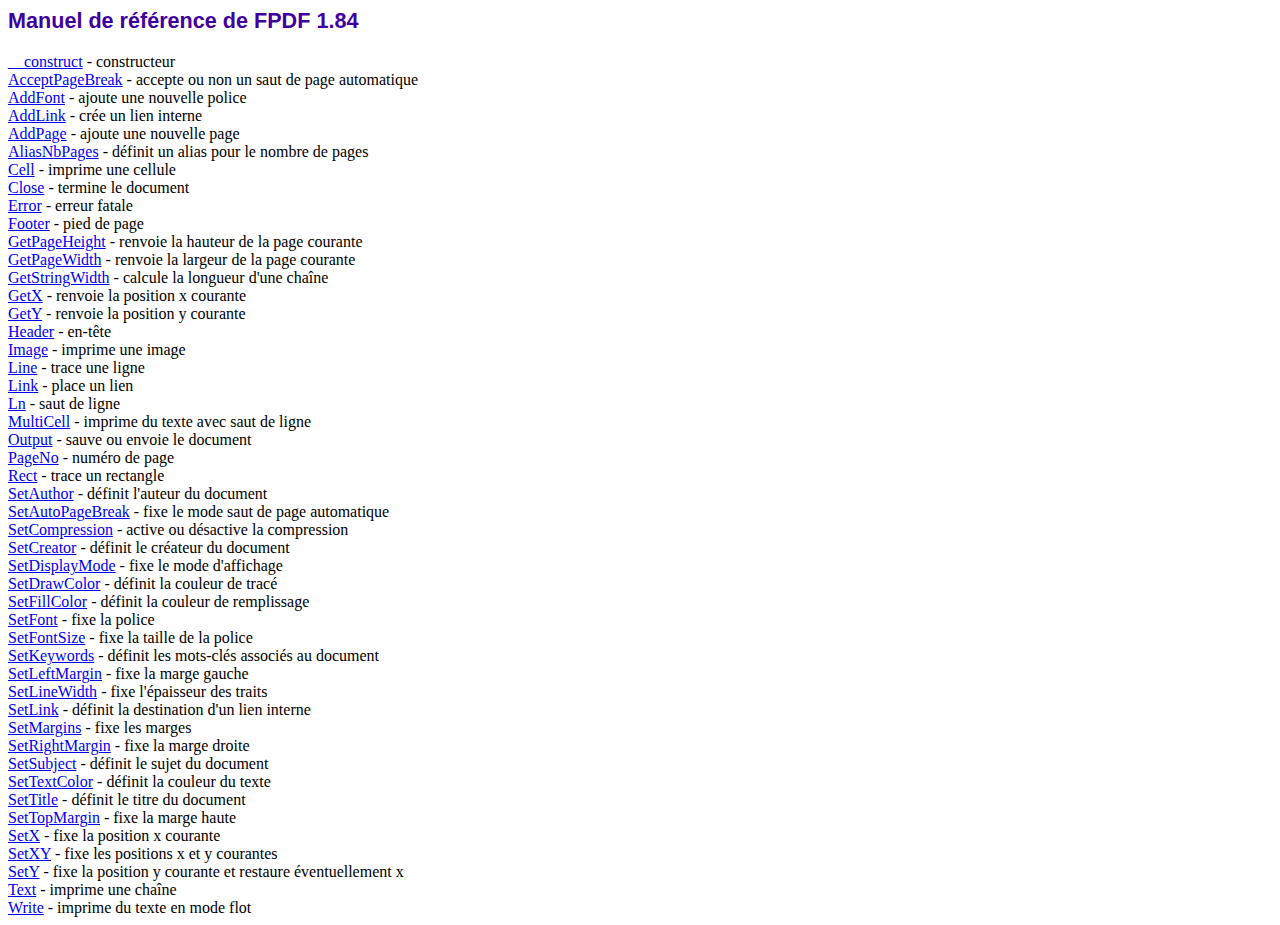
<file: user/doc/index.htm>
<!DOCTYPE html PUBLIC "-//W3C//DTD HTML 4.01 Transitional//EN">
<html>
<head>
<meta http-equiv="Content-Type" content="text/html; charset=ISO-8859-1">
<title>Manuel de r�f�rence de FPDF 1.84</title>
<link type="text/css" rel="stylesheet" href="../fpdf.css">
</head>
<body>
<h1>Manuel de r�f�rence de FPDF 1.84</h1>
<a href="__construct.htm">__construct</a> - constructeur<br>
<a href="acceptpagebreak.htm">AcceptPageBreak</a> - accepte ou non un saut de page automatique<br>
<a href="addfont.htm">AddFont</a> - ajoute une nouvelle police<br>
<a href="addlink.htm">AddLink</a> - cr�e un lien interne<br>
<a href="addpage.htm">AddPage</a> - ajoute une nouvelle page<br>
<a href="aliasnbpages.htm">AliasNbPages</a> - d�finit un alias pour le nombre de pages<br>
<a href="cell.htm">Cell</a> - imprime une cellule<br>
<a href="close.htm">Close</a> - termine le document<br>
<a href="error.htm">Error</a> - erreur fatale<br>
<a href="footer.htm">Footer</a> - pied de page<br>
<a href="getpageheight.htm">GetPageHeight</a> - renvoie la hauteur de la page courante<br>
<a href="getpagewidth.htm">GetPageWidth</a> - renvoie la largeur de la page courante<br>
<a href="getstringwidth.htm">GetStringWidth</a> - calcule la longueur d'une cha�ne<br>
<a href="getx.htm">GetX</a> - renvoie la position x courante<br>
<a href="gety.htm">GetY</a> - renvoie la position y courante<br>
<a href="header.htm">Header</a> - en-t�te<br>
<a href="image.htm">Image</a> - imprime une image<br>
<a href="line.htm">Line</a> - trace une ligne<br>
<a href="link.htm">Link</a> - place un lien<br>
<a href="ln.htm">Ln</a> - saut de ligne<br>
<a href="multicell.htm">MultiCell</a> - imprime du texte avec saut de ligne<br>
<a href="output.htm">Output</a> - sauve ou envoie le document<br>
<a href="pageno.htm">PageNo</a> - num�ro de page<br>
<a href="rect.htm">Rect</a> - trace un rectangle<br>
<a href="setauthor.htm">SetAuthor</a> - d�finit l'auteur du document<br>
<a href="setautopagebreak.htm">SetAutoPageBreak</a> - fixe le mode saut de page automatique<br>
<a href="setcompression.htm">SetCompression</a> - active ou d�sactive la compression<br>
<a href="setcreator.htm">SetCreator</a> - d�finit le cr�ateur du document<br>
<a href="setdisplaymode.htm">SetDisplayMode</a> - fixe le mode d'affichage<br>
<a href="setdrawcolor.htm">SetDrawColor</a> - d�finit la couleur de trac�<br>
<a href="setfillcolor.htm">SetFillColor</a> - d�finit la couleur de remplissage<br>
<a href="setfont.htm">SetFont</a> - fixe la police<br>
<a href="setfontsize.htm">SetFontSize</a> - fixe la taille de la police<br>
<a href="setkeywords.htm">SetKeywords</a> - d�finit les mots-cl�s associ�s au document<br>
<a href="setleftmargin.htm">SetLeftMargin</a> - fixe la marge gauche<br>
<a href="setlinewidth.htm">SetLineWidth</a> - fixe l'�paisseur des traits<br>
<a href="setlink.htm">SetLink</a> - d�finit la destination d'un lien interne<br>
<a href="setmargins.htm">SetMargins</a> - fixe les marges<br>
<a href="setrightmargin.htm">SetRightMargin</a> - fixe la marge droite<br>
<a href="setsubject.htm">SetSubject</a> - d�finit le sujet du document<br>
<a href="settextcolor.htm">SetTextColor</a> - d�finit la couleur du texte<br>
<a href="settitle.htm">SetTitle</a> - d�finit le titre du document<br>
<a href="settopmargin.htm">SetTopMargin</a> - fixe la marge haute<br>
<a href="setx.htm">SetX</a> - fixe la position x courante<br>
<a href="setxy.htm">SetXY</a> - fixe les positions x et y courantes<br>
<a href="sety.htm">SetY</a> - fixe la position y courante et restaure �ventuellement x<br>
<a href="text.htm">Text</a> - imprime une cha�ne<br>
<a href="write.htm">Write</a> - imprime du texte en mode flot<br>
</body>
</html>
</file>
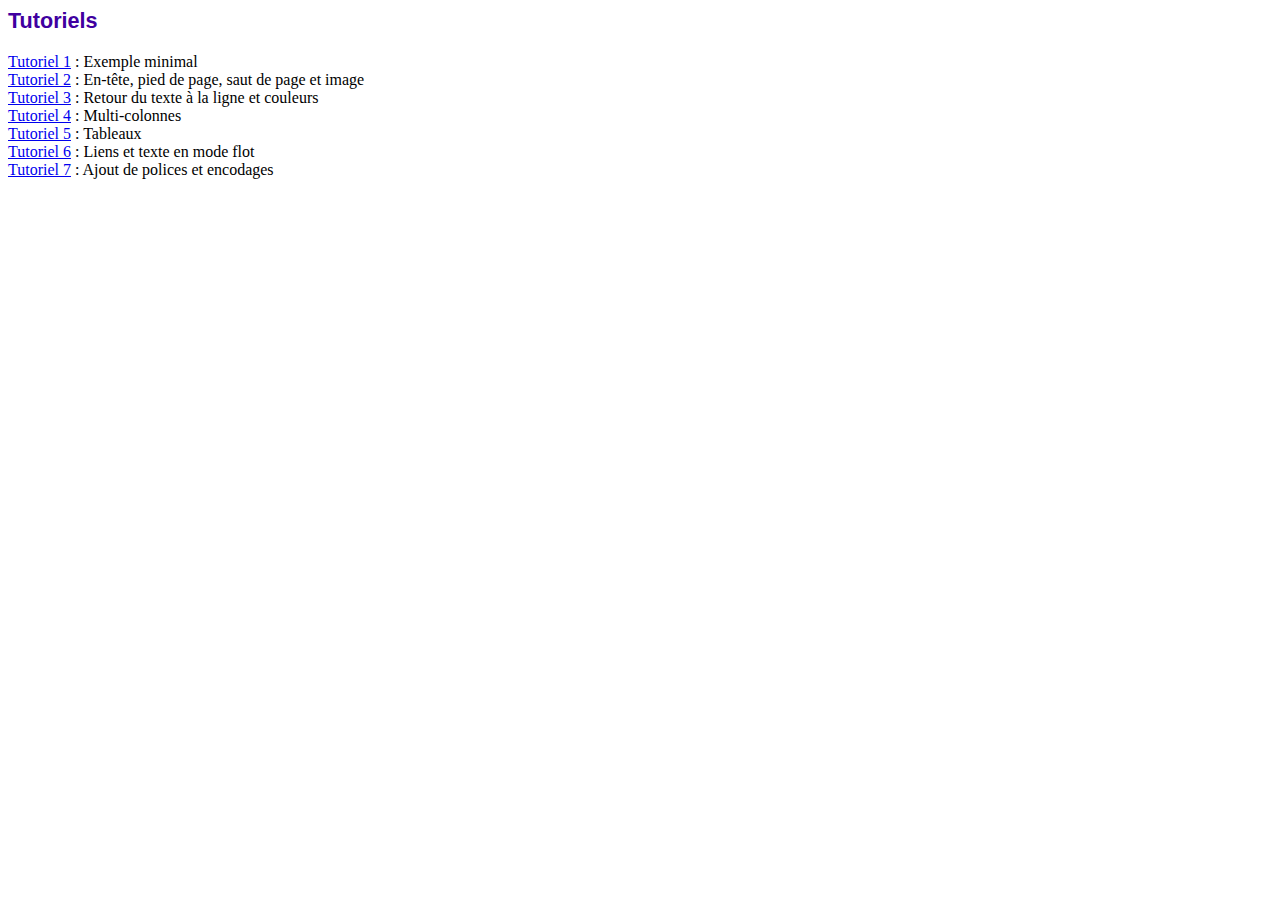
<file: user/tutorial/index.htm>
<!DOCTYPE html PUBLIC "-//W3C//DTD HTML 4.01 Transitional//EN">
<html>
<head>
<meta http-equiv="Content-Type" content="text/html; charset=ISO-8859-1">
<title>Tutoriels</title>
<link type="text/css" rel="stylesheet" href="../fpdf.css">
</head>
<body>
<h1>Tutoriels</h1>
<ul style="list-style-type:none; margin-left:0; padding-left:0">
<li><a href="tuto1.htm">Tutoriel 1</a> : Exemple minimal</li>
<li><a href="tuto2.htm">Tutoriel 2</a> : En-t�te, pied de page, saut de page et image</li>
<li><a href="tuto3.htm">Tutoriel 3</a> : Retour du texte � la ligne et couleurs</li>
<li><a href="tuto4.htm">Tutoriel 4</a> : Multi-colonnes</li>
<li><a href="tuto5.htm">Tutoriel 5</a> : Tableaux</li>
<li><a href="tuto6.htm">Tutoriel 6</a> : Liens et texte en mode flot</li>
<li><a href="tuto7.htm">Tutoriel 7</a> : Ajout de polices et encodages</li>
</ul>
</body>
</html>
</file>
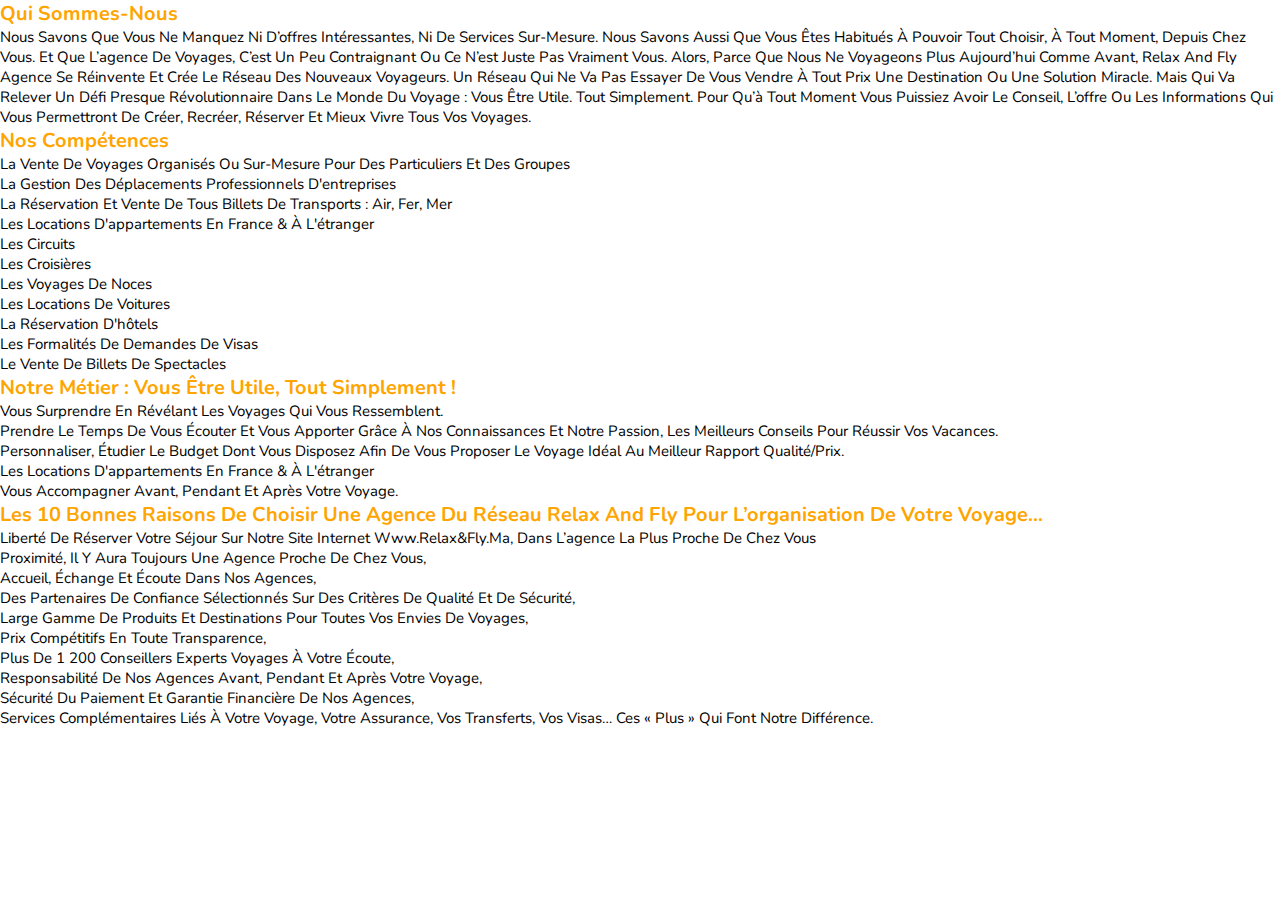
<file: apropos.html>
<!DOCTYPE html>
<html>
<head>
	<title>A propos</title>
	<meta charset="UTF-8">
    <meta name="viewport" content="width=device-width, initial-scale=1.0">
	<link rel="stylesheet" href="style.css">
</head>
<body>
	<h1 class="titre">Qui sommes-nous</h1>
	<p id="intro">Nous savons que vous ne manquez ni d’offres intéressantes, ni de services sur-mesure. Nous savons aussi que vous êtes habitués à pouvoir tout choisir, à tout moment, depuis chez vous. Et que l’agence de voyages, c’est un peu contraignant ou ce n’est juste pas vraiment vous. Alors, parce que nous ne voyageons plus aujourd’hui comme avant, Relax and Fly agence se réinvente et crée le Réseau des Nouveaux Voyageurs. Un réseau qui ne va pas essayer de vous vendre à tout prix une destination ou une solution miracle. Mais qui va relever un défi presque révolutionnaire dans le monde du voyage : vous être utile. Tout simplement. Pour qu’à tout moment vous puissiez avoir le conseil, l’offre ou les informations qui vous permettront de créer, recréer, réserver et mieux vivre tous vos voyages.</p>
	<h3 class="titre">Nos compétences</h3>
	<p>
		<ul>
			<li>La vente de voyages organisés ou sur-mesure pour des particuliers et des groupes</li>
			<li>La gestion des déplacements professionnels d'entreprises</li>
            <li>La réservation et vente de tous billets de transports : air, fer, mer </li>
            <li>Les locations d'appartements en France & à l'étranger </li>
            <li>Les circuits </li>
            <li>Les croisières </li>
            <li>Les voyages de noces </li>
			<li>Les locations de voitures</li>
			<li>la réservation d'hôtels</li>
			<li>Les formalités de demandes de visas</li>
			<li>Le vente de billets de spectacles</li>
		</ul>
	</p>
	<h3 class="titre">Notre métier : vous être utile, tout simplement !</h3>
	<p>
		<ul>
			<li>Vous surprendre en révélant les voyages qui vous ressemblent.</li>
			<li>Prendre le temps de vous écouter et vous apporter grâce à nos connaissances et notre passion, les meilleurs conseils pour réussir vos vacances.</li>
            <li>Personnaliser, étudier le budget dont vous disposez afin de vous proposer le voyage idéal au meilleur rapport qualité/prix.</li>
            <li>Les locations d'appartements en France & à l'étranger </li>
            <li>Vous accompagner avant, pendant et après votre voyage.</li>
		</ul>
	</p>
	<h3 class="titre">Les 10 bonnes raisons de choisir une agence du réseau Relax and Fly pour l’organisation de votre voyage…</h3>
	<p>
		<ul>
			<li>Liberté de réserver votre séjour sur notre site internet www.relax&fly.ma, dans l’agence la plus proche de chez vous </li>
			<li>Proximité, il y aura toujours une agence proche de chez vous, </li>
            <li>Accueil, échange et écoute dans nos agences, </li>
            <li>Des partenaires de confiance sélectionnés sur des critères de qualité et de sécurité, </li>
            <li>Large gamme de produits et destinations pour toutes vos envies de voyages, </li>
            <li>Prix compétitifs en toute transparence, </li>
            <li>Plus de 1 200 conseillers experts voyages à votre écoute, </li>
			<li>Responsabilité de nos agences avant, pendant et après votre voyage, </li>
			<li>Sécurité du paiement et garantie financière de nos agences, </li>
			<li>Services complémentaires liés à votre voyage, votre assurance, vos transferts, vos visas… ces « plus » qui font notre différence.</li>
		</ul>
	</p>
</body>
</html>
</file>
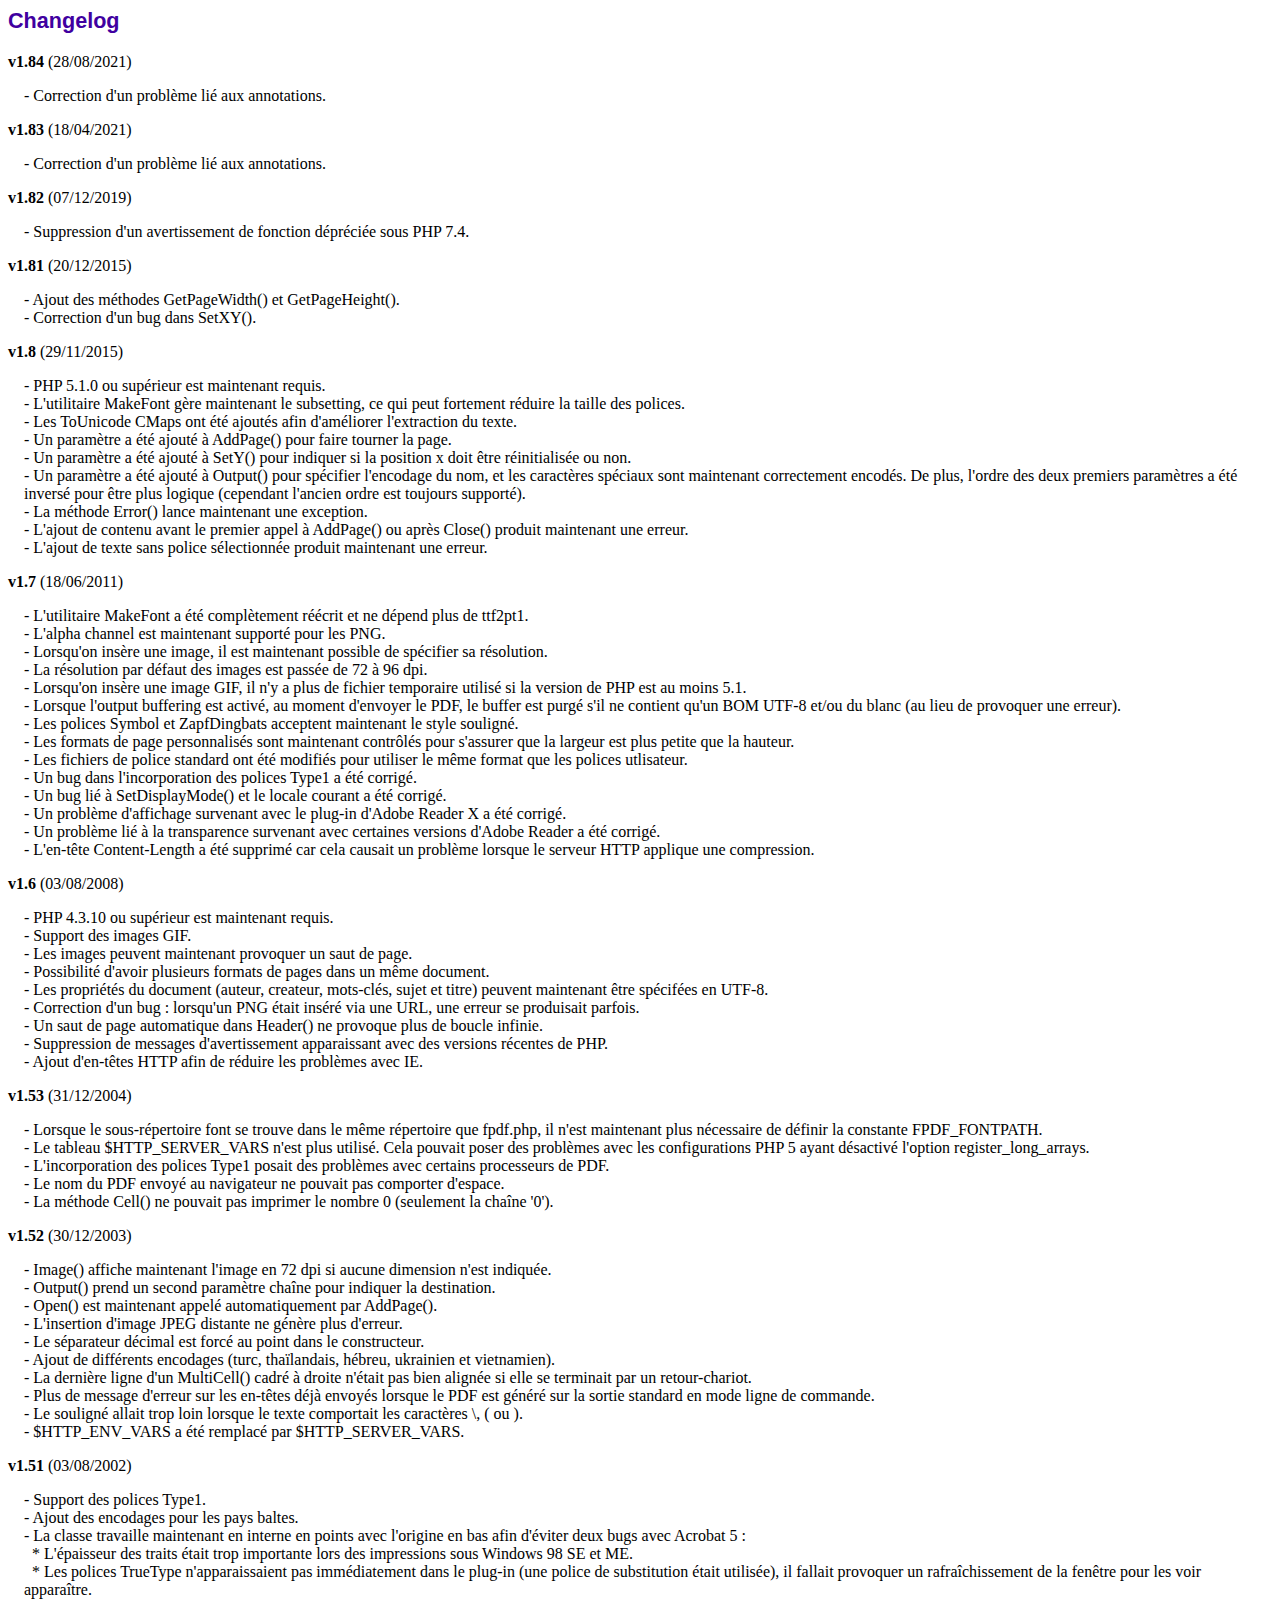
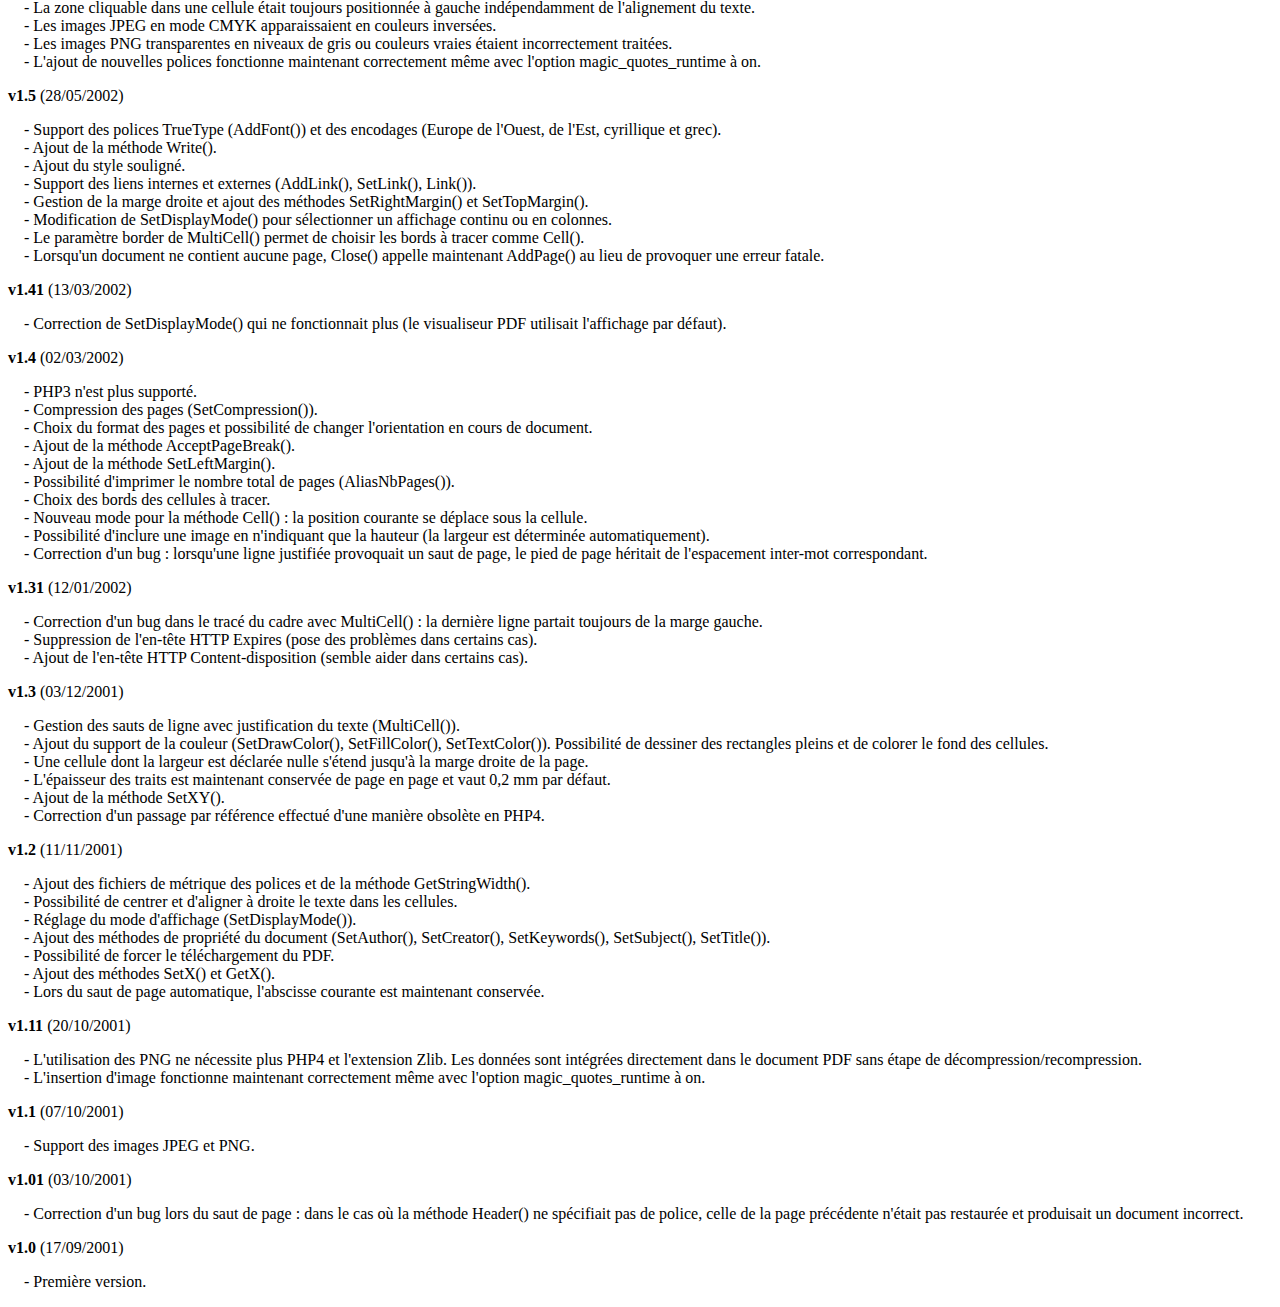
<file: user/changelog.htm>
<!DOCTYPE html PUBLIC "-//W3C//DTD HTML 4.01 Transitional//EN">
<html>
<head>
<meta http-equiv="Content-Type" content="text/html; charset=ISO-8859-1">
<title>Changelog</title>
<link type="text/css" rel="stylesheet" href="fpdf.css">
<style type="text/css">
dd {margin:1em 0 1em 1em}
</style>
</head>
<body>
<h1>Changelog</h1>
<dl>
<dt><strong>v1.84</strong> (28/08/2021)</dt>
<dd>
- Correction d'un probl�me li� aux annotations.<br>
</dd>
<dt><strong>v1.83</strong> (18/04/2021)</dt>
<dd>
- Correction d'un probl�me li� aux annotations.<br>
</dd>
<dt><strong>v1.82</strong> (07/12/2019)</dt>
<dd>
- Suppression d'un avertissement de fonction d�pr�ci�e sous PHP 7.4.<br>
</dd>
<dt><strong>v1.81</strong> (20/12/2015)</dt>
<dd>
- Ajout des m�thodes GetPageWidth() et GetPageHeight().<br>
- Correction d'un bug dans SetXY().<br>
</dd>
<dt><strong>v1.8</strong> (29/11/2015)</dt>
<dd>
- PHP 5.1.0 ou sup�rieur est maintenant requis.<br>
- L'utilitaire MakeFont g�re maintenant le subsetting, ce qui peut fortement r�duire la taille des polices.<br>
- Les ToUnicode CMaps ont �t� ajout�s afin d'am�liorer l'extraction du texte.<br>
- Un param�tre a �t� ajout� � AddPage() pour faire tourner la page.<br>
- Un param�tre a �t� ajout� � SetY() pour indiquer si la position x doit �tre r�initialis�e ou non.<br>
- Un param�tre a �t� ajout� � Output() pour sp�cifier l'encodage du nom, et les caract�res sp�ciaux sont maintenant correctement encod�s. De plus, l'ordre des deux premiers param�tres a �t� invers� pour �tre plus logique (cependant l'ancien ordre est toujours support�).<br>
- La m�thode Error() lance maintenant une exception.<br>
- L'ajout de contenu avant le premier appel � AddPage() ou apr�s Close() produit maintenant une erreur.<br>
- L'ajout de texte sans police s�lectionn�e produit maintenant une erreur.<br>
</dd>
<dt><strong>v1.7</strong> (18/06/2011)</dt>
<dd>
- L'utilitaire MakeFont a �t� compl�tement r��crit et ne d�pend plus de ttf2pt1.<br>
- L'alpha channel est maintenant support� pour les PNG.<br>
- Lorsqu'on ins�re une image, il est maintenant possible de sp�cifier sa r�solution.<br>
- La r�solution par d�faut des images est pass�e de 72 � 96 dpi.<br>
- Lorsqu'on ins�re une image GIF, il n'y a plus de fichier temporaire utilis� si la version de PHP est au moins 5.1.<br>
- Lorsque l'output buffering est activ�, au moment d'envoyer le PDF, le buffer est purg� s'il ne contient qu'un BOM UTF-8 et/ou du blanc (au lieu de provoquer une erreur).<br>
- Les polices Symbol et ZapfDingbats acceptent maintenant le style soulign�.<br>
- Les formats de page personnalis�s sont maintenant contr�l�s pour s'assurer que la largeur est plus petite que la hauteur.<br>
- Les fichiers de police standard ont �t� modifi�s pour utiliser le m�me format que les polices utlisateur.<br>
- Un bug dans l'incorporation des polices Type1 a �t� corrig�.<br>
- Un bug li� � SetDisplayMode() et le locale courant a �t� corrig�.<br>
- Un probl�me d'affichage survenant avec le plug-in d'Adobe Reader X a �t� corrig�.<br>
- Un probl�me li� � la transparence survenant avec certaines versions d'Adobe Reader a �t� corrig�.<br>
- L'en-t�te Content-Length a �t� supprim� car cela causait un probl�me lorsque le serveur HTTP applique une compression.<br>
</dd>
<dt><strong>v1.6</strong> (03/08/2008)</dt>
<dd>
- PHP 4.3.10 ou sup�rieur est maintenant requis.<br>
- Support des images GIF.<br>
- Les images peuvent maintenant provoquer un saut de page.<br>
- Possibilit� d'avoir plusieurs formats de pages dans un m�me document.<br>
- Les propri�t�s du document (auteur, createur, mots-cl�s, sujet et titre) peuvent maintenant �tre sp�cif�es en UTF-8.<br>
- Correction d'un bug : lorsqu'un PNG �tait ins�r� via une URL, une erreur se produisait parfois.<br>
- Un saut de page automatique dans Header() ne provoque plus de boucle infinie.<br>
- Suppression de messages d'avertissement apparaissant avec des versions r�centes de PHP.<br>
- Ajout d'en-t�tes HTTP afin de r�duire les probl�mes avec IE.<br>
</dd>
<dt><strong>v1.53</strong> (31/12/2004)</dt>
<dd>
- Lorsque le sous-r�pertoire font se trouve dans le m�me r�pertoire que fpdf.php, il n'est maintenant plus n�cessaire de d�finir la constante FPDF_FONTPATH.<br>
- Le tableau $HTTP_SERVER_VARS n'est plus utilis�. Cela pouvait poser des probl�mes avec les configurations PHP 5 ayant d�sactiv� l'option register_long_arrays.<br>
- L'incorporation des polices Type1 posait des probl�mes avec certains processeurs de PDF.<br>
- Le nom du PDF envoy� au navigateur ne pouvait pas comporter d'espace.<br>
- La m�thode Cell() ne pouvait pas imprimer le nombre 0 (seulement la cha�ne '0').<br>
</dd>
<dt><strong>v1.52</strong> (30/12/2003)</dt>
<dd>
- Image() affiche maintenant l'image en 72 dpi si aucune dimension n'est indiqu�e.<br>
- Output() prend un second param�tre cha�ne pour indiquer la destination.<br>
- Open() est maintenant appel� automatiquement par AddPage().<br>
- L'insertion d'image JPEG distante ne g�n�re plus d'erreur.<br>
- Le s�parateur d�cimal est forc� au point dans le constructeur.<br>
- Ajout de diff�rents encodages (turc, tha�landais, h�breu, ukrainien et vietnamien).<br>
- La derni�re ligne d'un MultiCell() cadr� � droite n'�tait pas bien align�e si elle se terminait par un retour-chariot.<br>
- Plus de message d'erreur sur les en-t�tes d�j� envoy�s lorsque le PDF est g�n�r� sur la sortie standard en mode ligne de commande.<br>
- Le soulign� allait trop loin lorsque le texte comportait les caract�res \, ( ou ).<br>
- $HTTP_ENV_VARS a �t� remplac� par $HTTP_SERVER_VARS.<br>
</dd>
<dt><strong>v1.51</strong> (03/08/2002)</dt>
<dd>
- Support des polices Type1.<br>
- Ajout des encodages pour les pays baltes.<br>
- La classe travaille maintenant en interne en points avec l'origine en bas afin d'�viter deux bugs avec Acrobat 5 :<br>&nbsp;&nbsp;* L'�paisseur des traits �tait trop importante lors des impressions sous Windows 98 SE et ME.<br>&nbsp;&nbsp;* Les polices TrueType n'apparaissaient pas imm�diatement dans le plug-in (une police de substitution �tait utilis�e), il fallait provoquer un rafra�chissement de la fen�tre pour les voir appara�tre.<br>
- La zone cliquable dans une cellule �tait toujours positionn�e � gauche ind�pendamment de l'alignement du texte.<br>
- Les images JPEG en mode CMYK apparaissaient en couleurs invers�es.<br>
- Les images PNG transparentes en niveaux de gris ou couleurs vraies �taient incorrectement trait�es.<br>
- L'ajout de nouvelles polices fonctionne maintenant correctement m�me avec l'option magic_quotes_runtime � on.<br>
</dd>
<dt><strong>v1.5</strong> (28/05/2002)</dt>
<dd>
- Support des polices TrueType (AddFont()) et des encodages (Europe de l'Ouest, de l'Est, cyrillique et grec).<br>
- Ajout de la m�thode Write().<br>
- Ajout du style soulign�.<br>
- Support des liens internes et externes (AddLink(), SetLink(), Link()).<br>
- Gestion de la marge droite et ajout des m�thodes SetRightMargin() et SetTopMargin().<br>
- Modification de SetDisplayMode() pour s�lectionner un affichage continu ou en colonnes.<br>
- Le param�tre border de MultiCell() permet de choisir les bords � tracer comme Cell().<br>
- Lorsqu'un document ne contient aucune page, Close() appelle maintenant AddPage() au lieu de provoquer une erreur fatale.<br>
</dd>
<dt><strong>v1.41</strong> (13/03/2002)</dt>
<dd>
- Correction de SetDisplayMode() qui ne fonctionnait plus (le visualiseur PDF utilisait l'affichage par d�faut).<br>
</dd>
<dt><strong>v1.4</strong> (02/03/2002)</dt>
<dd>
- PHP3 n'est plus support�.<br>
- Compression des pages (SetCompression()).<br>
- Choix du format des pages et possibilit� de changer l'orientation en cours de document.<br>
- Ajout de la m�thode AcceptPageBreak().<br>
- Ajout de la m�thode SetLeftMargin().<br>
- Possibilit� d'imprimer le nombre total de pages (AliasNbPages()).<br>
- Choix des bords des cellules � tracer.<br>
- Nouveau mode pour la m�thode Cell() : la position courante se d�place sous la cellule.<br>
- Possibilit� d'inclure une image en n'indiquant que la hauteur (la largeur est d�termin�e automatiquement).<br>
- Correction d'un bug : lorsqu'une ligne justifi�e provoquait un saut de page, le pied de page h�ritait de l'espacement inter-mot correspondant.<br>
</dd>
<dt><strong>v1.31</strong> (12/01/2002)</dt>
<dd>
- Correction d'un bug dans le trac� du cadre avec MultiCell() : la derni�re ligne partait toujours de la marge gauche.<br>
- Suppression de l'en-t�te HTTP Expires (pose des probl�mes dans certains cas).<br>
- Ajout de l'en-t�te HTTP Content-disposition (semble aider dans certains cas).<br>
</dd>
<dt><strong>v1.3</strong> (03/12/2001)</dt>
<dd>
- Gestion des sauts de ligne avec justification du texte (MultiCell()).<br>
- Ajout du support de la couleur (SetDrawColor(), SetFillColor(), SetTextColor()). Possibilit� de dessiner des rectangles pleins et de colorer le fond des cellules.<br>
- Une cellule dont la largeur est d�clar�e nulle s'�tend jusqu'� la marge droite de la page.<br>
- L'�paisseur des traits est maintenant conserv�e de page en page et vaut 0,2 mm par d�faut.<br>
- Ajout de la m�thode SetXY().<br>
- Correction d'un passage par r�f�rence effectu� d'une mani�re obsol�te en PHP4.<br>
</dd>
<dt><strong>v1.2</strong> (11/11/2001)</dt>
<dd>
- Ajout des fichiers de m�trique des polices et de la m�thode GetStringWidth().<br>
- Possibilit� de centrer et d'aligner � droite le texte dans les cellules.<br>
- R�glage du mode d'affichage (SetDisplayMode()).<br>
- Ajout des m�thodes de propri�t� du document (SetAuthor(), SetCreator(), SetKeywords(), SetSubject(), SetTitle()).<br>
- Possibilit� de forcer le t�l�chargement du PDF.<br>
- Ajout des m�thodes SetX() et GetX().<br>
- Lors du saut de page automatique, l'abscisse courante est maintenant conserv�e.<br>
</dd>
<dt><strong>v1.11</strong> (20/10/2001)</dt>
<dd>
- L'utilisation des PNG ne n�cessite plus PHP4 et l'extension Zlib. Les donn�es sont int�gr�es directement dans le document PDF sans �tape de d�compression/recompression.<br>
- L'insertion d'image fonctionne maintenant correctement m�me avec l'option magic_quotes_runtime � on.<br>
</dd>
<dt><strong>v1.1</strong> (07/10/2001)</dt>
<dd>
- Support des images JPEG et PNG.<br>
</dd>
<dt><strong>v1.01</strong> (03/10/2001)</dt>
<dd>
- Correction d'un bug lors du saut de page : dans le cas o� la m�thode Header() ne sp�cifiait pas de police, celle de la page pr�c�dente n'�tait pas restaur�e et produisait un document incorrect.<br>
</dd>
<dt><strong>v1.0</strong> (17/09/2001)</dt>
<dd>
- Premi�re version.<br>
</dd>
</dl>
</body>
</html>
</file>
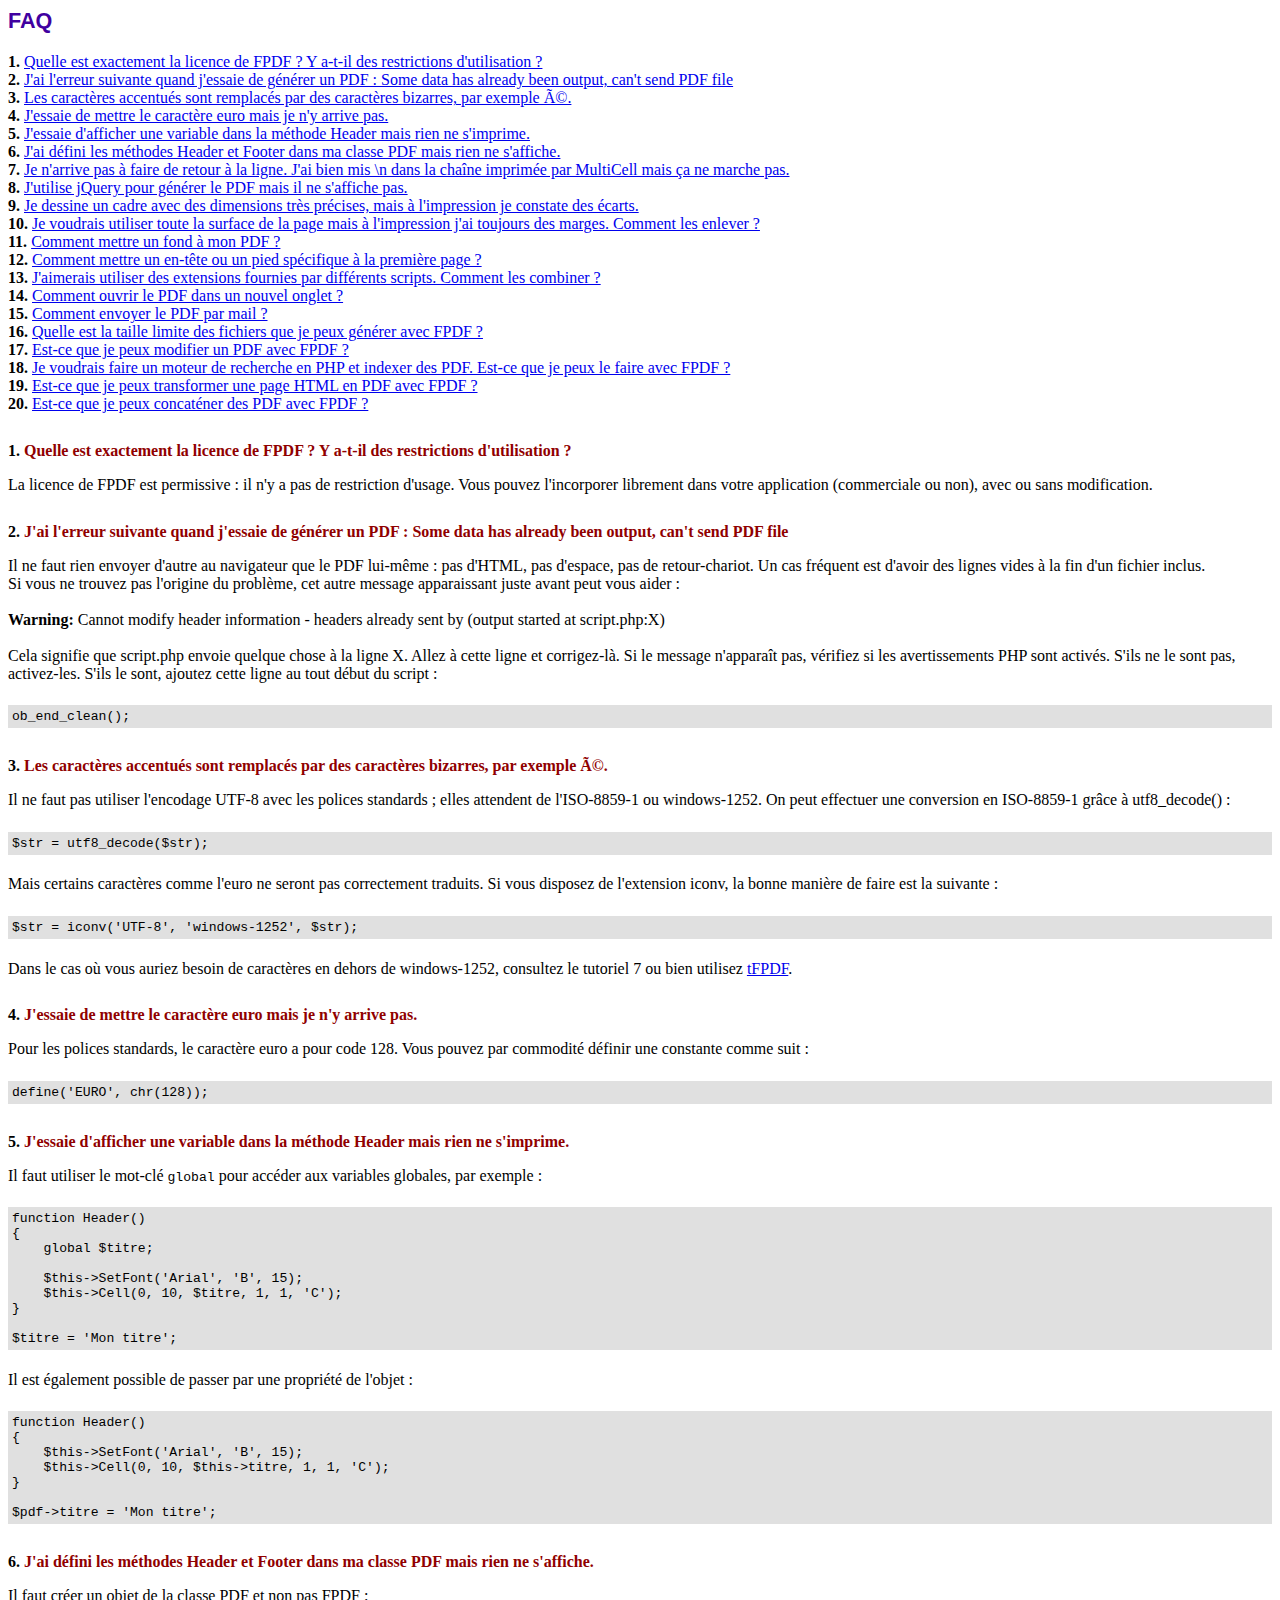
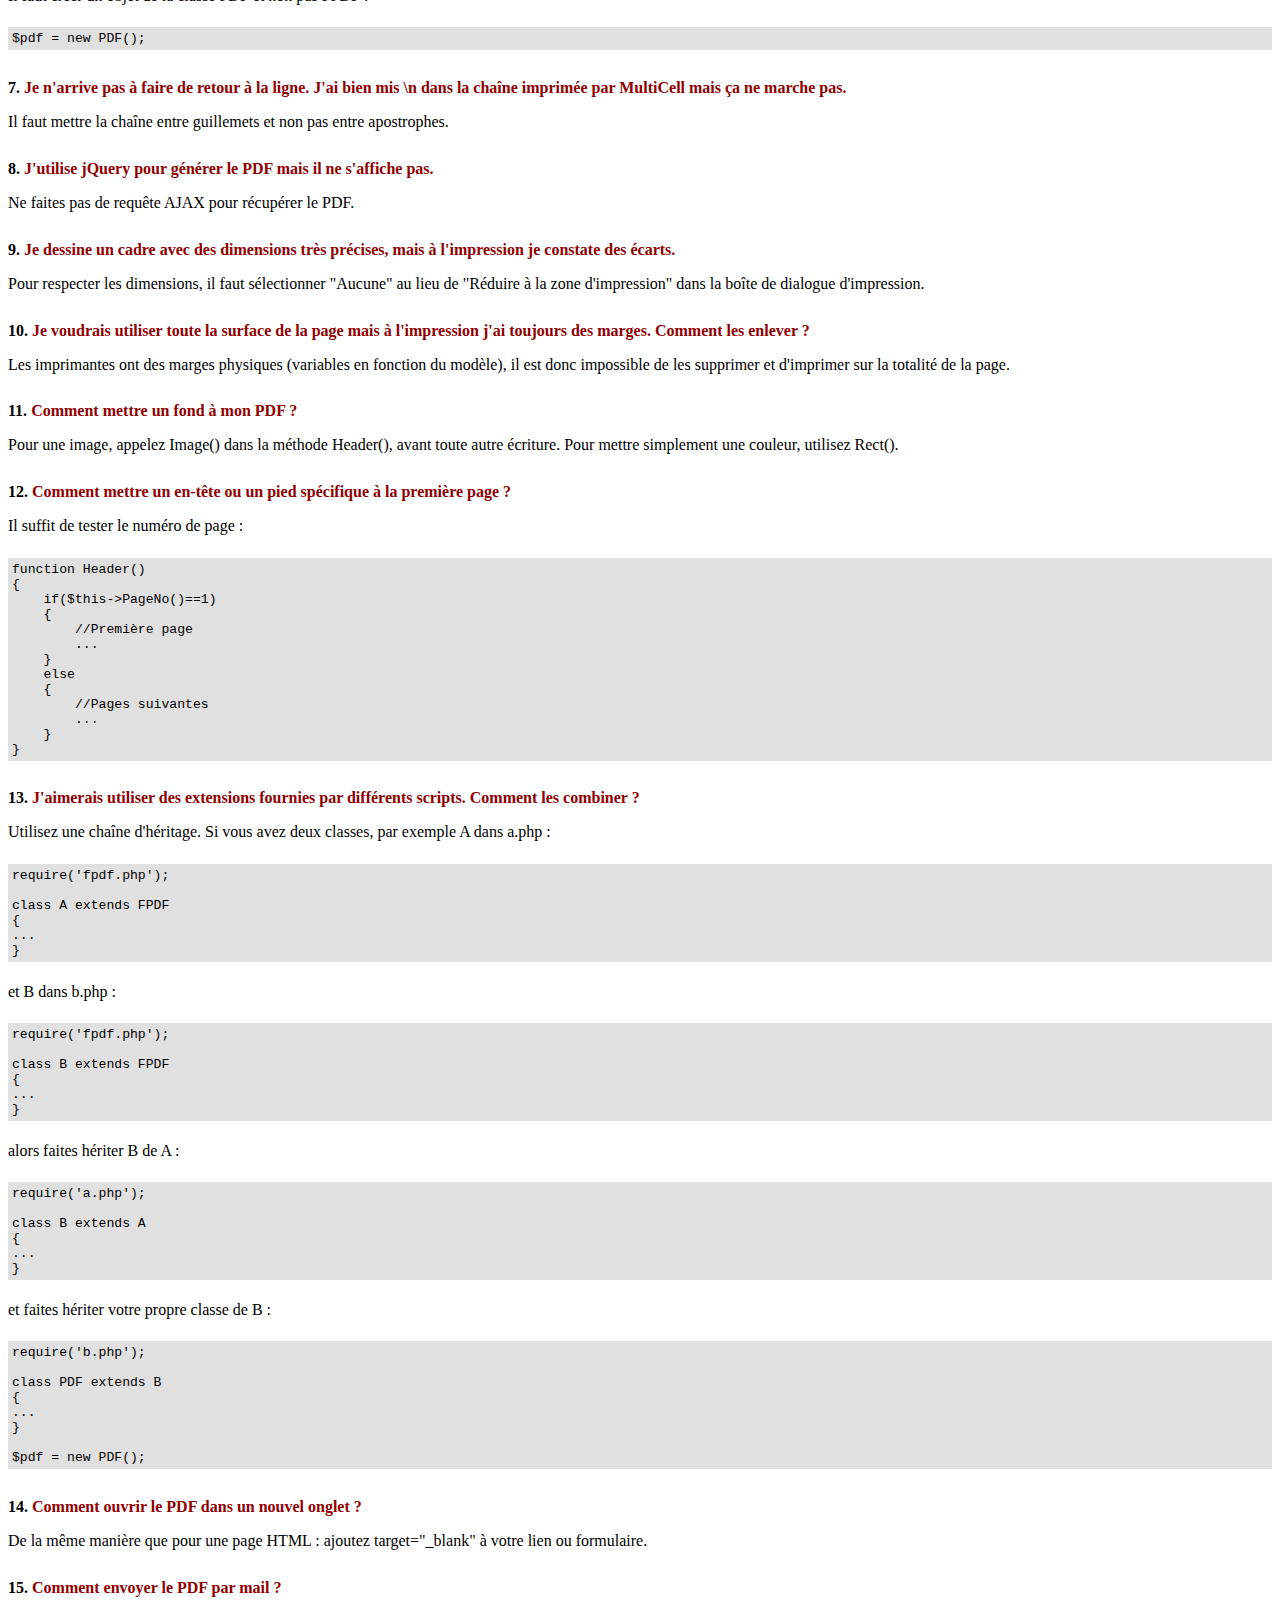
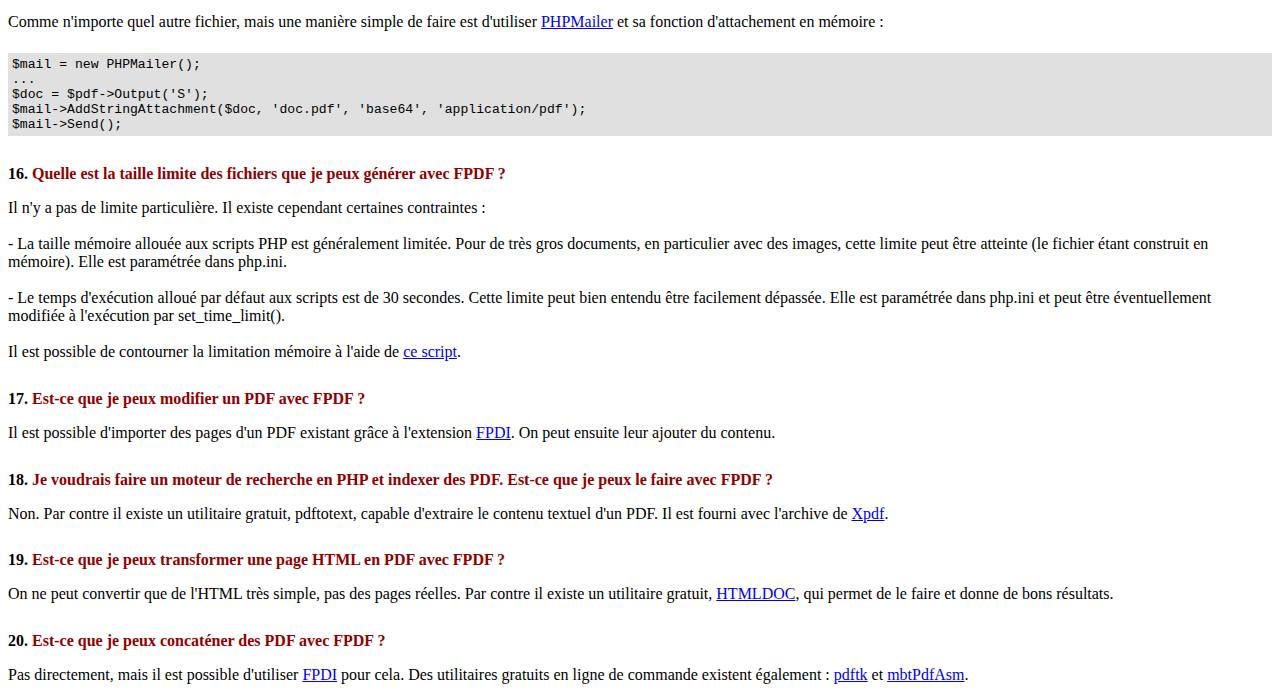
<file: user/FAQ.htm>
<!DOCTYPE html PUBLIC "-//W3C//DTD HTML 4.01 Transitional//EN">
<html>
<head>
<meta http-equiv="Content-Type" content="text/html; charset=ISO-8859-1">
<title>FAQ</title>
<link type="text/css" rel="stylesheet" href="fpdf.css">
<style type="text/css">
ul {list-style-type:none; margin:0; padding:0}
ul#answers li {margin-top:1.8em}
.question {font-weight:bold; color:#900000}
</style>
</head>
<body>
<h1>FAQ</h1>
<ul>
<li><b>1.</b> <a href='#q1'>Quelle est exactement la licence de FPDF ? Y a-t-il des restrictions d'utilisation ?</a></li>
<li><b>2.</b> <a href='#q2'>J'ai l'erreur suivante quand j'essaie de g�n�rer un PDF : Some data has already been output, can't send PDF file</a></li>
<li><b>3.</b> <a href='#q3'>Les caract�res accentu�s sont remplac�s par des caract�res bizarres, par exemple é.</a></li>
<li><b>4.</b> <a href='#q4'>J'essaie de mettre le caract�re euro mais je n'y arrive pas.</a></li>
<li><b>5.</b> <a href='#q5'>J'essaie d'afficher une variable dans la m�thode Header mais rien ne s'imprime.</a></li>
<li><b>6.</b> <a href='#q6'>J'ai d�fini les m�thodes Header et Footer dans ma classe PDF mais rien ne s'affiche.</a></li>
<li><b>7.</b> <a href='#q7'>Je n'arrive pas � faire de retour � la ligne. J'ai bien mis \n dans la cha�ne imprim�e par MultiCell mais �a ne marche pas.</a></li>
<li><b>8.</b> <a href='#q8'>J'utilise jQuery pour g�n�rer le PDF mais il ne s'affiche pas.</a></li>
<li><b>9.</b> <a href='#q9'>Je dessine un cadre avec des dimensions tr�s pr�cises, mais � l'impression je constate des �carts.</a></li>
<li><b>10.</b> <a href='#q10'>Je voudrais utiliser toute la surface de la page mais � l'impression j'ai toujours des marges. Comment les enlever ?</a></li>
<li><b>11.</b> <a href='#q11'>Comment mettre un fond � mon PDF ?</a></li>
<li><b>12.</b> <a href='#q12'>Comment mettre un en-t�te ou un pied sp�cifique � la premi�re page ?</a></li>
<li><b>13.</b> <a href='#q13'>J'aimerais utiliser des extensions fournies par diff�rents scripts. Comment les combiner ?</a></li>
<li><b>14.</b> <a href='#q14'>Comment ouvrir le PDF dans un nouvel onglet ?</a></li>
<li><b>15.</b> <a href='#q15'>Comment envoyer le PDF par mail ?</a></li>
<li><b>16.</b> <a href='#q16'>Quelle est la taille limite des fichiers que je peux g�n�rer avec FPDF ?</a></li>
<li><b>17.</b> <a href='#q17'>Est-ce que je peux modifier un PDF avec FPDF ?</a></li>
<li><b>18.</b> <a href='#q18'>Je voudrais faire un moteur de recherche en PHP et indexer des PDF. Est-ce que je peux le faire avec FPDF ?</a></li>
<li><b>19.</b> <a href='#q19'>Est-ce que je peux transformer une page HTML en PDF avec FPDF ?</a></li>
<li><b>20.</b> <a href='#q20'>Est-ce que je peux concat�ner des PDF avec FPDF ?</a></li>
</ul>

<ul id='answers'>
<li id='q1'>
<p><b>1.</b> <span class='question'>Quelle est exactement la licence de FPDF ? Y a-t-il des restrictions d'utilisation ?</span></p>
La licence de FPDF est permissive : il n'y a pas de restriction d'usage. Vous pouvez l'incorporer
librement dans votre application (commerciale ou non), avec ou sans modification.
</li>

<li id='q2'>
<p><b>2.</b> <span class='question'>J'ai l'erreur suivante quand j'essaie de g�n�rer un PDF : Some data has already been output, can't send PDF file</span></p>
Il ne faut rien envoyer d'autre au navigateur que le PDF lui-m�me : pas d'HTML, pas d'espace, pas de
retour-chariot. Un cas fr�quent est d'avoir des lignes vides � la fin d'un fichier inclus.<br>
Si vous ne trouvez pas l'origine du probl�me, cet autre message apparaissant juste avant peut vous aider :<br>
<br>
<b>Warning:</b> Cannot modify header information - headers already sent by (output started at script.php:X)<br>
<br>
Cela signifie que script.php envoie quelque chose � la ligne X. Allez � cette ligne et corrigez-l�.
Si le message n'appara�t pas, v�rifiez si les avertissements PHP sont activ�s. S'ils ne le sont pas, activez-les.
S'ils le sont, ajoutez cette ligne au tout d�but du script :
<div class="doc-source">
<pre><code>ob_end_clean();</code></pre>
</div>
</li>

<li id='q3'>
<p><b>3.</b> <span class='question'>Les caract�res accentu�s sont remplac�s par des caract�res bizarres, par exemple é.</span></p>
Il ne faut pas utiliser l'encodage UTF-8 avec les polices standards ; elles attendent de l'ISO-8859-1 ou windows-1252.
On peut effectuer une conversion en ISO-8859-1 gr�ce � utf8_decode() :
<div class="doc-source">
<pre><code>$str = utf8_decode($str);</code></pre>
</div>
Mais certains caract�res comme l'euro ne seront pas correctement traduits. Si vous disposez de l'extension
iconv, la bonne mani�re de faire est la suivante :
<div class="doc-source">
<pre><code>$str = iconv('UTF-8', 'windows-1252', $str);</code></pre>
</div>
Dans le cas o� vous auriez besoin de caract�res en dehors de windows-1252, consultez le tutoriel 7 ou bien
utilisez <a href="http://www.fpdf.org/?go=script&amp;id=92" target="_blank">tFPDF</a>.
</li>

<li id='q4'>
<p><b>4.</b> <span class='question'>J'essaie de mettre le caract�re euro mais je n'y arrive pas.</span></p>
Pour les polices standards, le caract�re euro a pour code 128. Vous pouvez par commodit� d�finir
une constante comme suit :
<div class="doc-source">
<pre><code>define('EURO', chr(128));</code></pre>
</div>
</li>

<li id='q5'>
<p><b>5.</b> <span class='question'>J'essaie d'afficher une variable dans la m�thode Header mais rien ne s'imprime.</span></p>
Il faut utiliser le mot-cl� <code>global</code> pour acc�der aux variables globales, par exemple :
<div class="doc-source">
<pre><code>function Header()
{
    global $titre;

    $this-&gt;SetFont('Arial', 'B', 15);
    $this-&gt;Cell(0, 10, $titre, 1, 1, 'C');
}

$titre = 'Mon titre';</code></pre>
</div>
Il est �galement possible de passer par une propri�t� de l'objet :
<div class="doc-source">
<pre><code>function Header()
{
    $this-&gt;SetFont('Arial', 'B', 15);
    $this-&gt;Cell(0, 10, $this-&gt;titre, 1, 1, 'C');
}

$pdf-&gt;titre = 'Mon titre';</code></pre>
</div>
</li>

<li id='q6'>
<p><b>6.</b> <span class='question'>J'ai d�fini les m�thodes Header et Footer dans ma classe PDF mais rien ne s'affiche.</span></p>
Il faut cr�er un objet de la classe PDF et non pas FPDF :
<div class="doc-source">
<pre><code>$pdf = new PDF();</code></pre>
</div>
</li>

<li id='q7'>
<p><b>7.</b> <span class='question'>Je n'arrive pas � faire de retour � la ligne. J'ai bien mis \n dans la cha�ne imprim�e par MultiCell mais �a ne marche pas.</span></p>
Il faut mettre la cha�ne entre guillemets et non pas entre apostrophes.
</li>

<li id='q8'>
<p><b>8.</b> <span class='question'>J'utilise jQuery pour g�n�rer le PDF mais il ne s'affiche pas.</span></p>
Ne faites pas de requ�te AJAX pour r�cup�rer le PDF.
</li>

<li id='q9'>
<p><b>9.</b> <span class='question'>Je dessine un cadre avec des dimensions tr�s pr�cises, mais � l'impression je constate des �carts.</span></p>
Pour respecter les dimensions, il faut s�lectionner "Aucune" au lieu de "R�duire � la zone d'impression"
dans la bo�te de dialogue d'impression.
</li>

<li id='q10'>
<p><b>10.</b> <span class='question'>Je voudrais utiliser toute la surface de la page mais � l'impression j'ai toujours des marges. Comment les enlever ?</span></p>
Les imprimantes ont des marges physiques (variables en fonction du mod�le), il est donc impossible de les
supprimer et d'imprimer sur la totalit� de la page.
</li>

<li id='q11'>
<p><b>11.</b> <span class='question'>Comment mettre un fond � mon PDF ?</span></p>
Pour une image, appelez Image() dans la m�thode Header(), avant toute autre �criture. Pour mettre simplement
une couleur, utilisez Rect().
</li>

<li id='q12'>
<p><b>12.</b> <span class='question'>Comment mettre un en-t�te ou un pied sp�cifique � la premi�re page ?</span></p>
Il suffit de tester le num�ro de page :
<div class="doc-source">
<pre><code>function Header()
{
    if($this-&gt;PageNo()==1)
    {
        //Premi�re page
        ...
    }
    else
    {
        //Pages suivantes
        ...
    }
}</code></pre>
</div>
</li>

<li id='q13'>
<p><b>13.</b> <span class='question'>J'aimerais utiliser des extensions fournies par diff�rents scripts. Comment les combiner ?</span></p>
Utilisez une cha�ne d'h�ritage. Si vous avez deux classes, par exemple A dans a.php :
<div class="doc-source">
<pre><code>require('fpdf.php');

class A extends FPDF
{
...
}</code></pre>
</div>
et B dans b.php :
<div class="doc-source">
<pre><code>require('fpdf.php');

class B extends FPDF
{
...
}</code></pre>
</div>
alors faites h�riter B de A :
<div class="doc-source">
<pre><code>require('a.php');

class B extends A
{
...
}</code></pre>
</div>
et faites h�riter votre propre classe de B :
<div class="doc-source">
<pre><code>require('b.php');

class PDF extends B
{
...
}

$pdf = new PDF();</code></pre>
</div>
</li>

<li id='q14'>
<p><b>14.</b> <span class='question'>Comment ouvrir le PDF dans un nouvel onglet ?</span></p>
De la m�me mani�re que pour une page HTML : ajoutez target="_blank" � votre lien ou formulaire.
</li>

<li id='q15'>
<p><b>15.</b> <span class='question'>Comment envoyer le PDF par mail ?</span></p>
Comme n'importe quel autre fichier, mais une mani�re simple de faire est d'utiliser
<a href="https://github.com/PHPMailer/PHPMailer" target="_blank">PHPMailer</a> et sa fonction d'attachement en m�moire :
<div class="doc-source">
<pre><code>$mail = new PHPMailer();
...
$doc = $pdf-&gt;Output('S');
$mail-&gt;AddStringAttachment($doc, 'doc.pdf', 'base64', 'application/pdf');
$mail-&gt;Send();</code></pre>
</div>
</li>

<li id='q16'>
<p><b>16.</b> <span class='question'>Quelle est la taille limite des fichiers que je peux g�n�rer avec FPDF ?</span></p>
Il n'y a pas de limite particuli�re. Il existe cependant certaines contraintes :
<br>
<br>
- La taille m�moire allou�e aux scripts PHP est g�n�ralement limit�e. Pour de tr�s gros
documents, en particulier avec des images, cette limite peut �tre atteinte (le fichier �tant
construit en m�moire). Elle est param�tr�e dans php.ini.
<br>
<br>
- Le temps d'ex�cution allou� par d�faut aux scripts est de 30 secondes. Cette limite peut bien
entendu �tre facilement d�pass�e. Elle est param�tr�e dans php.ini et peut �tre �ventuellement
modifi�e � l'ex�cution par set_time_limit().
<br>
<br>
Il est possible de contourner la limitation m�moire � l'aide de <a href="http://www.fpdf.org/?go=script&amp;id=76" target="_blank">ce script</a>.
</li>

<li id='q17'>
<p><b>17.</b> <span class='question'>Est-ce que je peux modifier un PDF avec FPDF ?</span></p>
Il est possible d'importer des pages d'un PDF existant gr�ce � l'extension <a href="https://www.setasign.com/products/fpdi/about/" target="_blank">FPDI</a>.
On peut ensuite leur ajouter du contenu.
</li>

<li id='q18'>
<p><b>18.</b> <span class='question'>Je voudrais faire un moteur de recherche en PHP et indexer des PDF. Est-ce que je peux le faire avec FPDF ?</span></p>
Non. Par contre il existe un utilitaire gratuit, pdftotext, capable d'extraire le contenu textuel d'un PDF.
Il est fourni avec l'archive de <a href="https://www.xpdfreader.com" target="_blank">Xpdf</a>.
</li>

<li id='q19'>
<p><b>19.</b> <span class='question'>Est-ce que je peux transformer une page HTML en PDF avec FPDF ?</span></p>
On ne peut convertir que de l'HTML tr�s simple, pas des pages r�elles. Par contre il existe un utilitaire
gratuit, <a href="https://www.msweet.org/htmldoc/" target="_blank">HTMLDOC</a>, qui permet de le
faire et donne de bons r�sultats.
</li>

<li id='q20'>
<p><b>20.</b> <span class='question'>Est-ce que je peux concat�ner des PDF avec FPDF ?</span></p>
Pas directement, mais il est possible d'utiliser <a href="https://www.setasign.com/products/fpdi/demos/concatenate-fake/" target="_blank">FPDI</a>
pour cela. Des utilitaires gratuits en ligne de commande existent �galement :
<a href="https://www.pdflabs.com/tools/pdftk-the-pdf-toolkit/" target="_blank">pdftk</a> et
<a href="http://thierry.schmit.free.fr/spip/spip.php?article4" target="_blank">mbtPdfAsm</a>.
</li>
</ul>
</body>
</html>
</file>
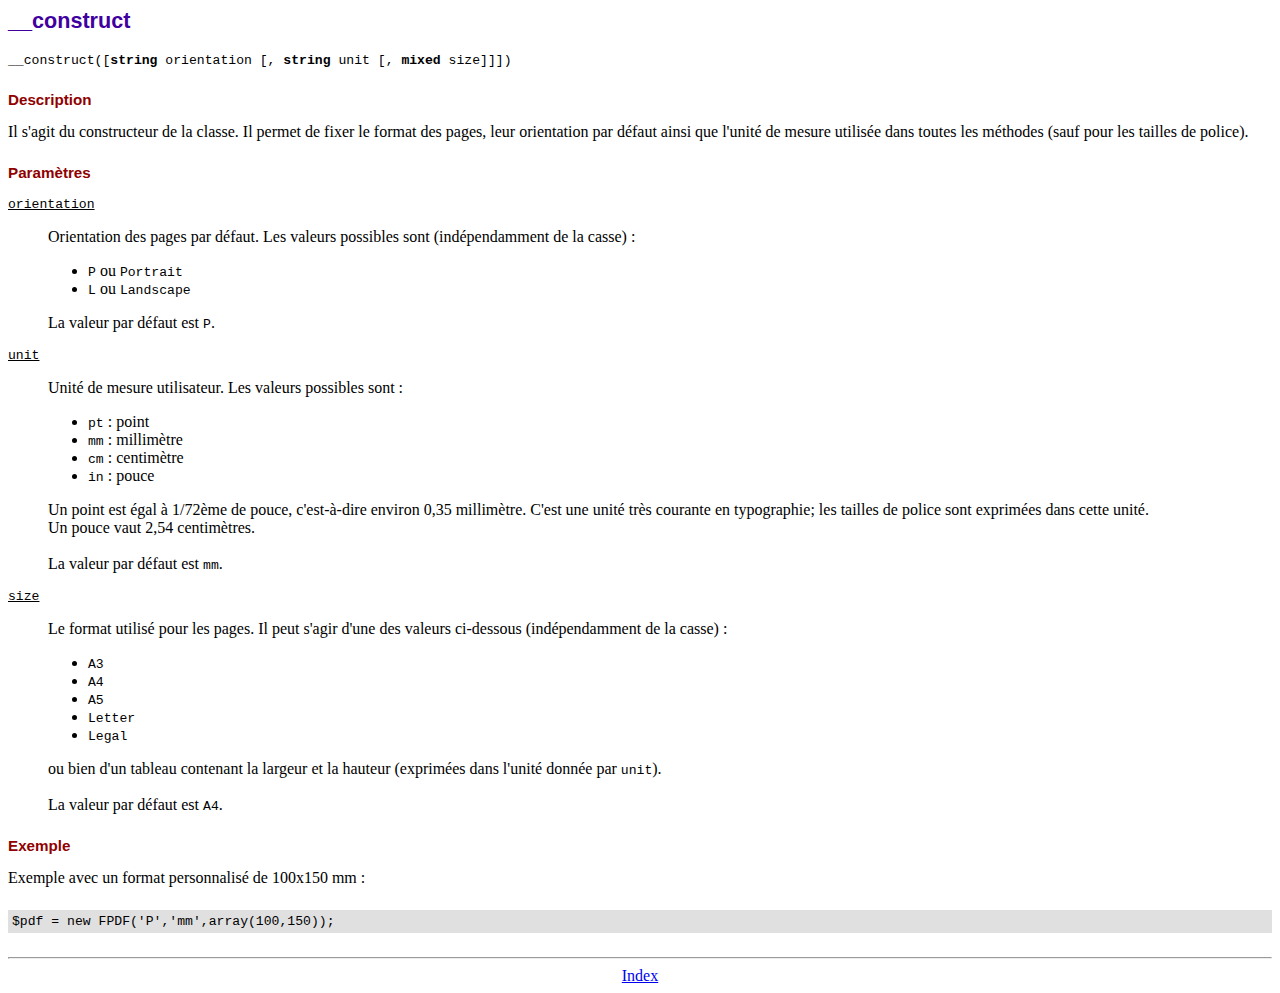
<file: user/doc/__construct.htm>
<!DOCTYPE html PUBLIC "-//W3C//DTD HTML 4.01 Transitional//EN">
<html>
<head>
<meta http-equiv="Content-Type" content="text/html; charset=ISO-8859-1">
<title>__construct</title>
<link type="text/css" rel="stylesheet" href="../fpdf.css">
</head>
<body>
<h1>__construct</h1>
<code>__construct([<b>string</b> orientation [, <b>string</b> unit [, <b>mixed</b> size]]])</code>
<h2>Description</h2>
Il s'agit du constructeur de la classe. Il permet de fixer le format des pages, leur
orientation par d�faut ainsi que l'unit� de mesure utilis�e dans toutes les m�thodes (sauf
pour les tailles de police).
<h2>Param�tres</h2>
<dl class="param">
<dt><code>orientation</code></dt>
<dd>
Orientation des pages par d�faut. Les valeurs possibles sont (ind�pendamment de la casse) :
<ul>
<li><code>P</code> ou <code>Portrait</code></li>
<li><code>L</code> ou <code>Landscape</code></li>
</ul>
La valeur par d�faut est <code>P</code>.
</dd>
<dt><code>unit</code></dt>
<dd>
Unit� de mesure utilisateur. Les valeurs possibles sont :
<ul>
<li><code>pt</code> : point</li>
<li><code>mm</code> : millim�tre</li>
<li><code>cm</code> : centim�tre</li>
<li><code>in</code> : pouce</li>
</ul>
Un point est �gal � 1/72�me de pouce, c'est-�-dire environ 0,35 millim�tre. C'est une unit�
tr�s courante en typographie; les tailles de police sont exprim�es dans cette unit�.
<br>
Un pouce vaut 2,54 centim�tres.
<br>
<br>
La valeur par d�faut est <code>mm</code>.
</dd>
<dt><code>size</code></dt>
<dd>
Le format utilis� pour les pages. Il peut s'agir d'une des valeurs ci-dessous (ind�pendamment
de la casse) :
<ul>
<li><code>A3</code></li>
<li><code>A4</code></li>
<li><code>A5</code></li>
<li><code>Letter</code></li>
<li><code>Legal</code></li>
</ul>
ou bien d'un tableau contenant la largeur et la hauteur (exprim�es dans l'unit� donn�e par
<code>unit</code>).<br>
<br>
La valeur par d�faut est <code>A4</code>.
</dd>
</dl>
<h2>Exemple</h2>
Exemple avec un format personnalis� de 100x150 mm :
<div class="doc-source">
<pre><code>$pdf = new FPDF('P','mm',array(100,150));</code></pre>
</div>
<hr style="margin-top:1.5em">
<div style="text-align:center"><a href="index.htm">Index</a></div>
</body>
</html>
</file>
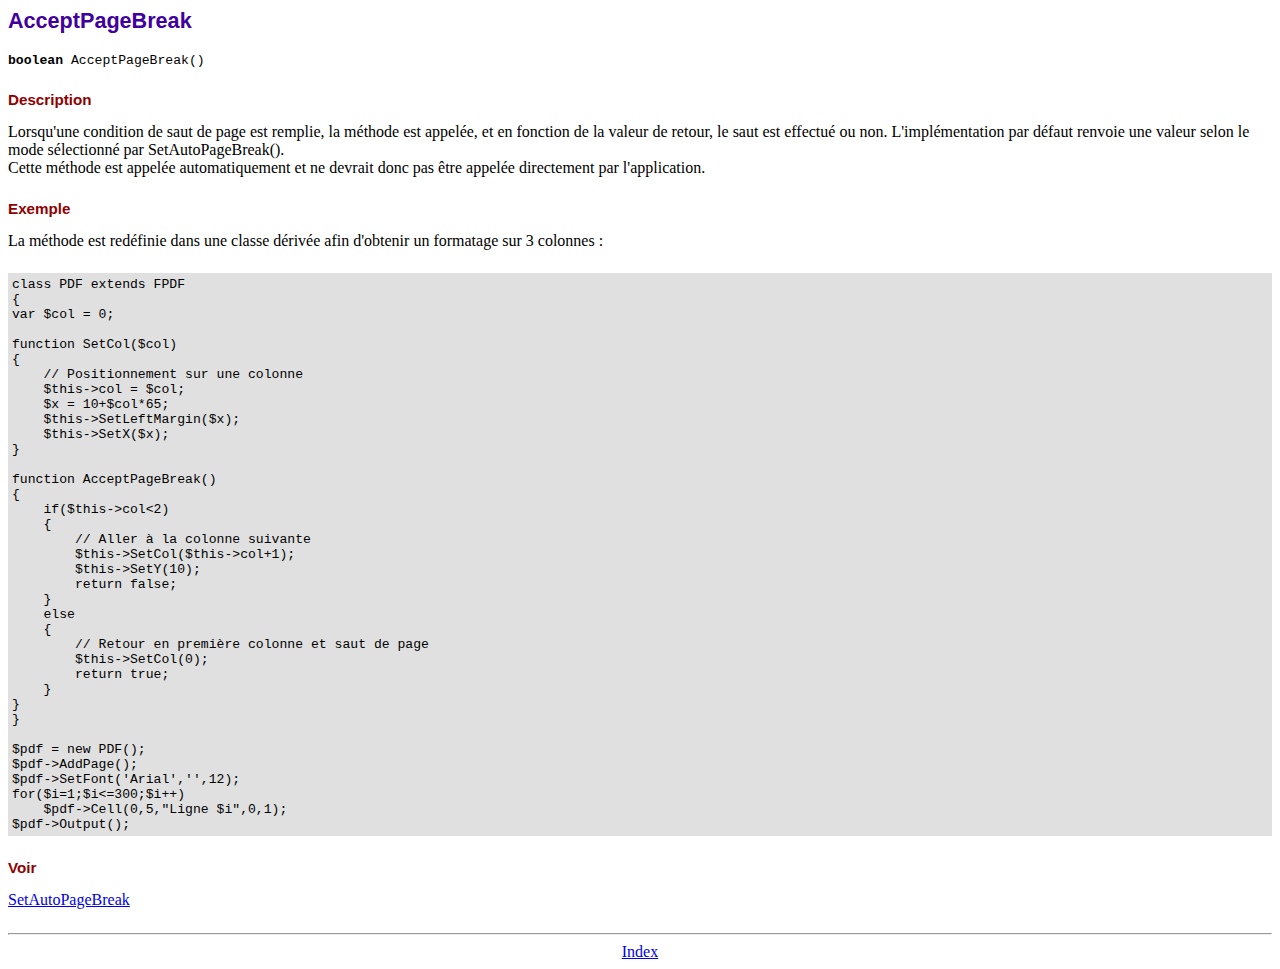
<file: user/doc/acceptpagebreak.htm>
<!DOCTYPE html PUBLIC "-//W3C//DTD HTML 4.01 Transitional//EN">
<html>
<head>
<meta http-equiv="Content-Type" content="text/html; charset=ISO-8859-1">
<title>AcceptPageBreak</title>
<link type="text/css" rel="stylesheet" href="../fpdf.css">
</head>
<body>
<h1>AcceptPageBreak</h1>
<code><b>boolean</b> AcceptPageBreak()</code>
<h2>Description</h2>
Lorsqu'une condition de saut de page est remplie, la m�thode est appel�e, et en fonction de la
valeur de retour, le saut est effectu� ou non. L'impl�mentation par d�faut renvoie une valeur
selon le mode s�lectionn� par SetAutoPageBreak().
<br>
Cette m�thode est appel�e automatiquement et ne devrait donc pas �tre appel�e directement par
l'application.
<h2>Exemple</h2>
La m�thode est red�finie dans une classe d�riv�e afin d'obtenir un formatage sur 3 colonnes :
<div class="doc-source">
<pre><code>class PDF extends FPDF
{
var $col = 0;

function SetCol($col)
{
    // Positionnement sur une colonne
    $this-&gt;col = $col;
    $x = 10+$col*65;
    $this-&gt;SetLeftMargin($x);
    $this-&gt;SetX($x);
}

function AcceptPageBreak()
{
    if($this-&gt;col&lt;2)
    {
        // Aller � la colonne suivante
        $this-&gt;SetCol($this-&gt;col+1);
        $this-&gt;SetY(10);
        return false;
    }
    else
    {
        // Retour en premi�re colonne et saut de page
        $this-&gt;SetCol(0);
        return true;
    }
}
}

$pdf = new PDF();
$pdf-&gt;AddPage();
$pdf-&gt;SetFont('Arial','',12);
for($i=1;$i&lt;=300;$i++)
    $pdf-&gt;Cell(0,5,"Ligne $i",0,1);
$pdf-&gt;Output();</code></pre>
</div>
<h2>Voir</h2>
<a href="setautopagebreak.htm">SetAutoPageBreak</a>
<hr style="margin-top:1.5em">
<div style="text-align:center"><a href="index.htm">Index</a></div>
</body>
</html>
</file>
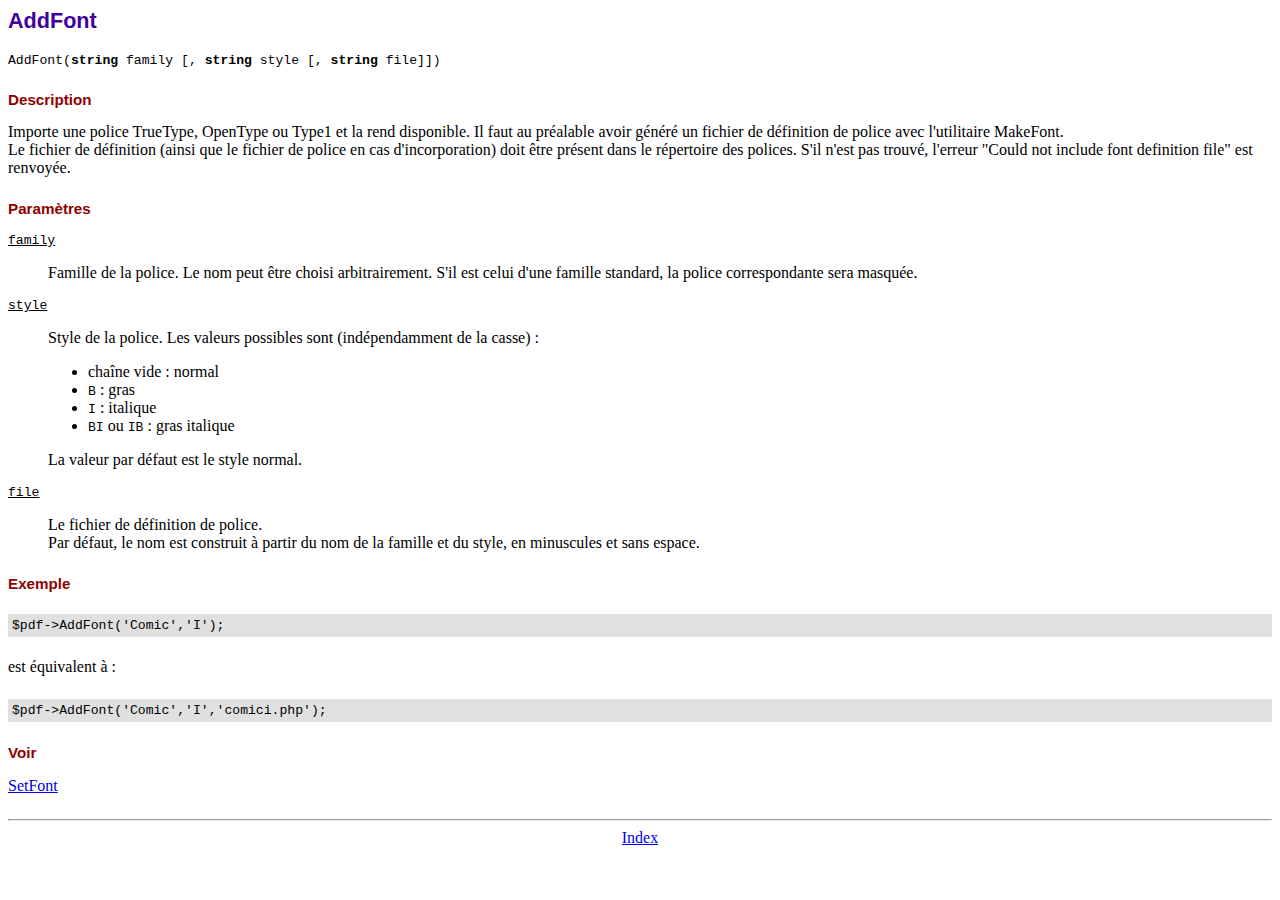
<file: user/doc/addfont.htm>
<!DOCTYPE html PUBLIC "-//W3C//DTD HTML 4.01 Transitional//EN">
<html>
<head>
<meta http-equiv="Content-Type" content="text/html; charset=ISO-8859-1">
<title>AddFont</title>
<link type="text/css" rel="stylesheet" href="../fpdf.css">
</head>
<body>
<h1>AddFont</h1>
<code>AddFont(<b>string</b> family [, <b>string</b> style [, <b>string</b> file]])</code>
<h2>Description</h2>
Importe une police TrueType, OpenType ou Type1 et la rend disponible. Il faut au pr�alable avoir g�n�r�
un fichier de d�finition de police avec l'utilitaire MakeFont.
<br>
Le fichier de d�finition (ainsi que le fichier de police en cas d'incorporation) doit �tre pr�sent
dans le r�pertoire des polices. S'il n'est pas trouv�, l'erreur "Could not include font definition file"
est renvoy�e.
<h2>Param�tres</h2>
<dl class="param">
<dt><code>family</code></dt>
<dd>
Famille de la police. Le nom peut �tre choisi arbitrairement. S'il est celui d'une famille
standard, la police correspondante sera masqu�e.
</dd>
<dt><code>style</code></dt>
<dd>
Style de la police. Les valeurs possibles sont (ind�pendamment de la casse) :
<ul>
<li>cha�ne vide : normal</li>
<li><code>B</code> : gras</li>
<li><code>I</code> : italique</li>
<li><code>BI</code> ou <code>IB</code> : gras italique</li>
</ul>
La valeur par d�faut est le style normal.
</dd>
<dt><code>file</code></dt>
<dd>
Le fichier de d�finition de police.
<br>
Par d�faut, le nom est construit � partir du nom de la famille et du style, en minuscules et
sans espace.
</dd>
</dl>
<h2>Exemple</h2>
<div class="doc-source">
<pre><code>$pdf-&gt;AddFont('Comic','I');</code></pre>
</div>
est �quivalent � :
<div class="doc-source">
<pre><code>$pdf-&gt;AddFont('Comic','I','comici.php');</code></pre>
</div>
<h2>Voir</h2>
<a href="setfont.htm">SetFont</a>
<hr style="margin-top:1.5em">
<div style="text-align:center"><a href="index.htm">Index</a></div>
</body>
</html>
</file>
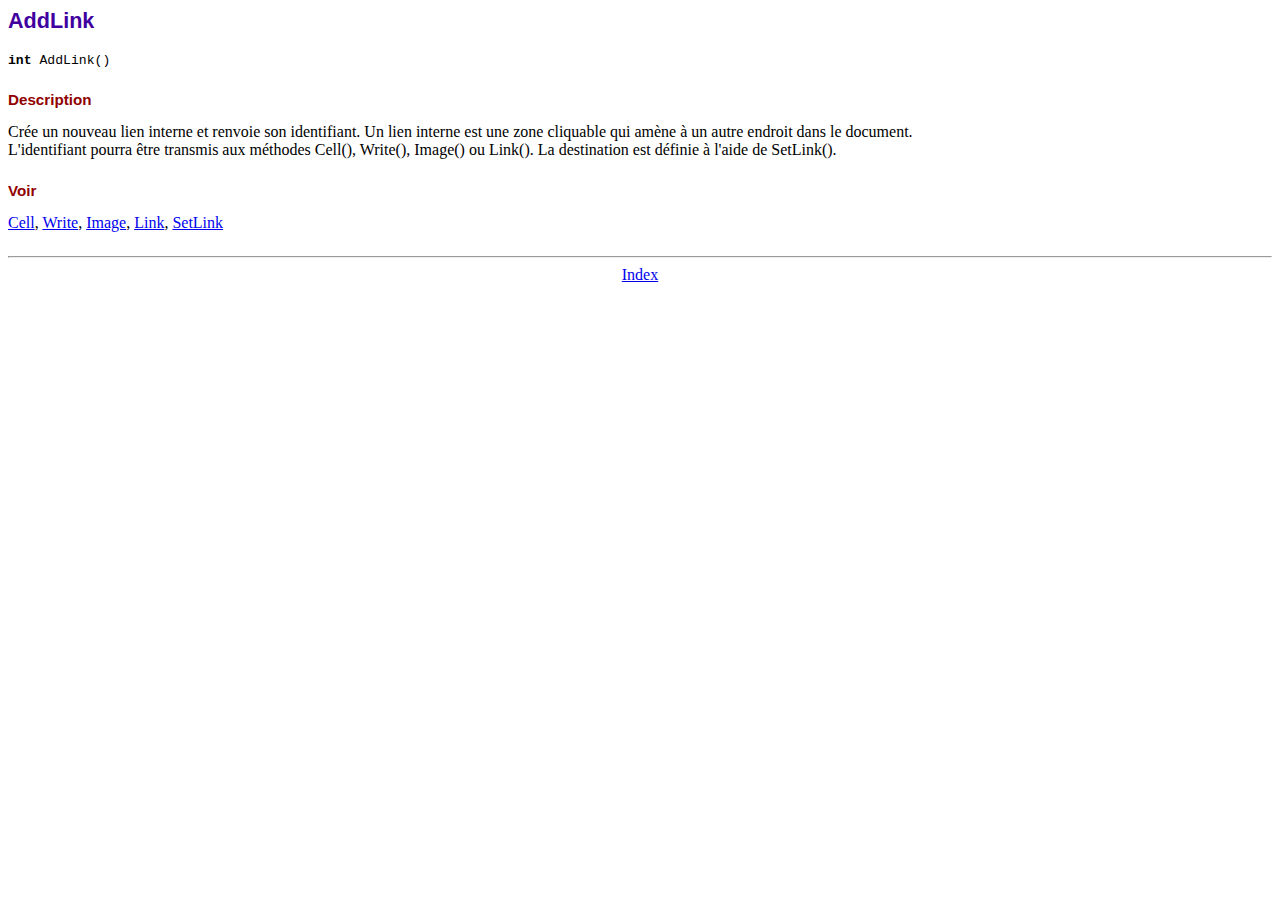
<file: user/doc/addlink.htm>
<!DOCTYPE html PUBLIC "-//W3C//DTD HTML 4.01 Transitional//EN">
<html>
<head>
<meta http-equiv="Content-Type" content="text/html; charset=ISO-8859-1">
<title>AddLink</title>
<link type="text/css" rel="stylesheet" href="../fpdf.css">
</head>
<body>
<h1>AddLink</h1>
<code><b>int</b> AddLink()</code>
<h2>Description</h2>
Cr�e un nouveau lien interne et renvoie son identifiant. Un lien interne est une zone
cliquable qui am�ne � un autre endroit dans le document.
<br>
L'identifiant pourra �tre transmis aux m�thodes Cell(), Write(), Image() ou Link(). La
destination est d�finie � l'aide de SetLink().
<h2>Voir</h2>
<a href="cell.htm">Cell</a>,
<a href="write.htm">Write</a>,
<a href="image.htm">Image</a>,
<a href="link.htm">Link</a>,
<a href="setlink.htm">SetLink</a>
<hr style="margin-top:1.5em">
<div style="text-align:center"><a href="index.htm">Index</a></div>
</body>
</html>
</file>
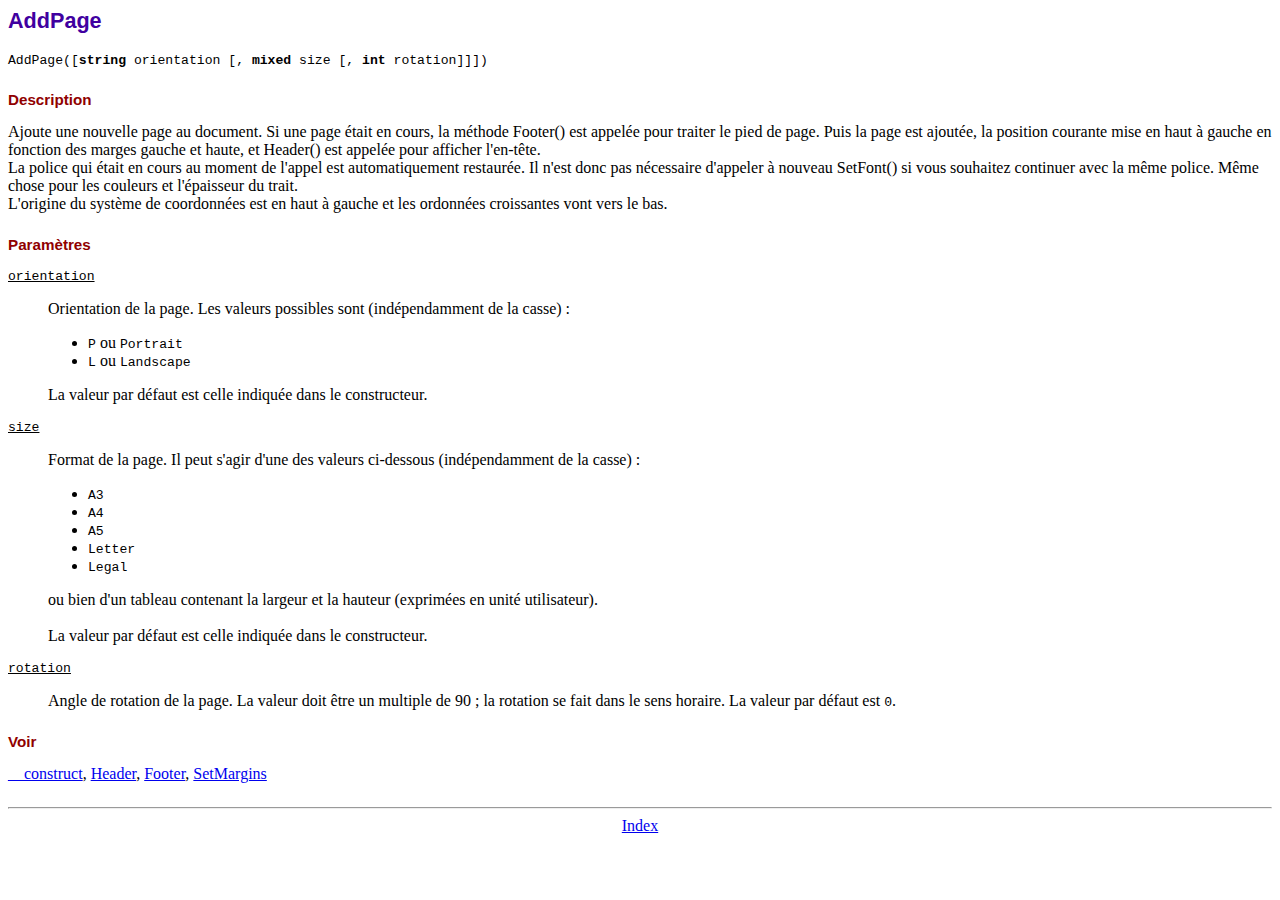
<file: user/doc/addpage.htm>
<!DOCTYPE html PUBLIC "-//W3C//DTD HTML 4.01 Transitional//EN">
<html>
<head>
<meta http-equiv="Content-Type" content="text/html; charset=ISO-8859-1">
<title>AddPage</title>
<link type="text/css" rel="stylesheet" href="../fpdf.css">
</head>
<body>
<h1>AddPage</h1>
<code>AddPage([<b>string</b> orientation [, <b>mixed</b> size [, <b>int</b> rotation]]])</code>
<h2>Description</h2>
Ajoute une nouvelle page au document. Si une page �tait en cours, la m�thode Footer() est
appel�e pour traiter le pied de page. Puis la page est ajout�e, la position courante
mise en haut � gauche en fonction des marges gauche et haute, et Header() est appel�e
pour afficher l'en-t�te.
<br>
La police qui �tait en cours au moment de l'appel est automatiquement restaur�e. Il n'est
donc pas n�cessaire d'appeler � nouveau SetFont() si vous souhaitez continuer avec la m�me
police. M�me chose pour les couleurs et l'�paisseur du trait.
<br>
L'origine du syst�me de coordonn�es est en haut � gauche et les ordonn�es croissantes vont
vers le bas.
<h2>Param�tres</h2>
<dl class="param">
<dt><code>orientation</code></dt>
<dd>
Orientation de la page. Les valeurs possibles sont (ind�pendamment de la casse) :
<ul>
<li><code>P</code> ou <code>Portrait</code></li>
<li><code>L</code> ou <code>Landscape</code></li>
</ul>
La valeur par d�faut est celle indiqu�e dans le constructeur.
</dd>
<dt><code>size</code></dt>
<dd>
Format de la page. Il peut s'agir d'une des valeurs ci-dessous (ind�pendamment de la casse) :
<ul>
<li><code>A3</code></li>
<li><code>A4</code></li>
<li><code>A5</code></li>
<li><code>Letter</code></li>
<li><code>Legal</code></li>
</ul>
ou bien d'un tableau contenant la largeur et la hauteur (exprim�es en unit� utilisateur).<br>
<br>
La valeur par d�faut est celle indiqu�e dans le constructeur.
</dd>
<dt><code>rotation</code></dt>
<dd>
Angle de rotation de la page. La valeur doit �tre un multiple de 90 ; la rotation se fait
dans le sens horaire. La valeur par d�faut est <code>0</code>.
</dd>
</dl>
<h2>Voir</h2>
<a href="__construct.htm">__construct</a>,
<a href="header.htm">Header</a>,
<a href="footer.htm">Footer</a>,
<a href="setmargins.htm">SetMargins</a>
<hr style="margin-top:1.5em">
<div style="text-align:center"><a href="index.htm">Index</a></div>
</body>
</html>
</file>
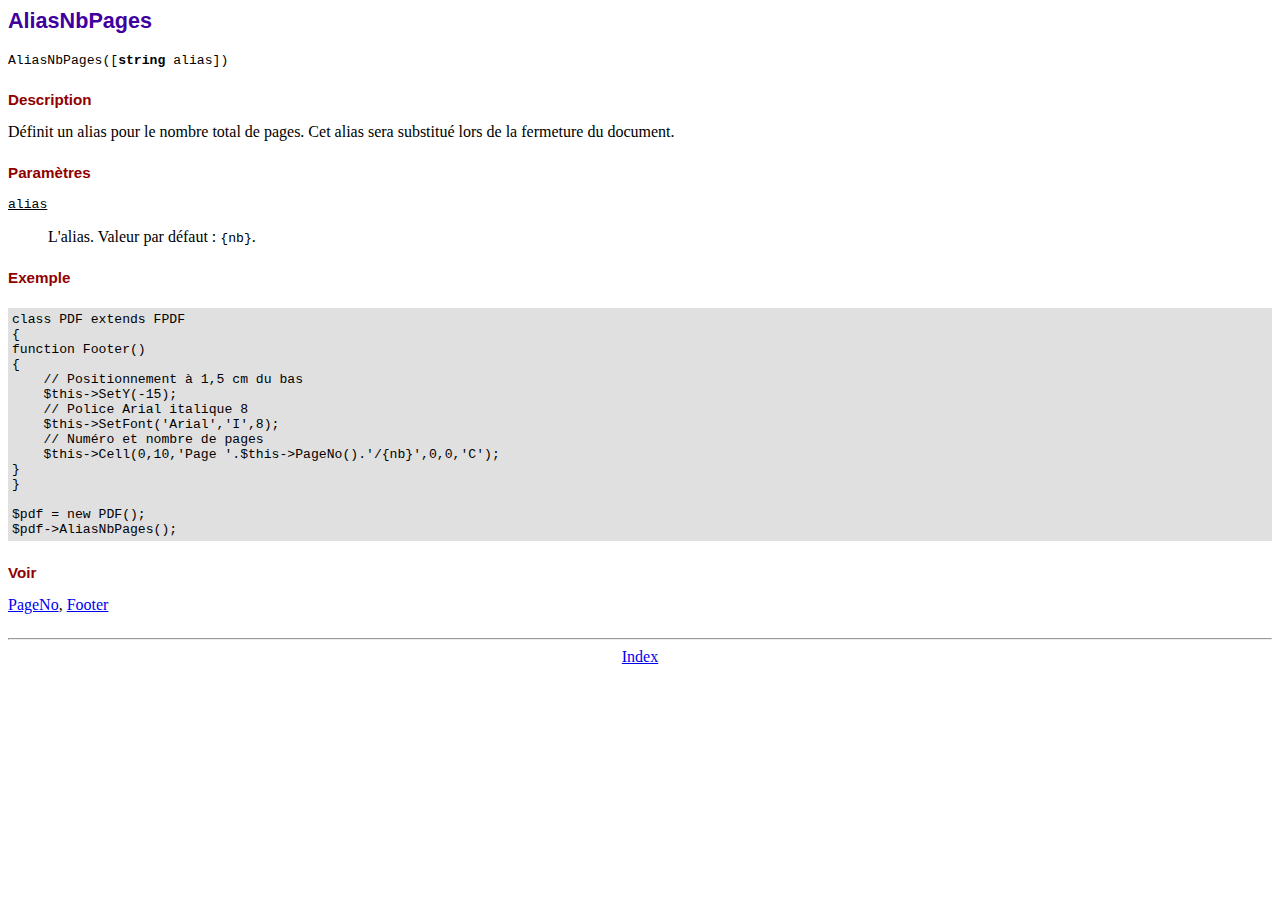
<file: user/doc/aliasnbpages.htm>
<!DOCTYPE html PUBLIC "-//W3C//DTD HTML 4.01 Transitional//EN">
<html>
<head>
<meta http-equiv="Content-Type" content="text/html; charset=ISO-8859-1">
<title>AliasNbPages</title>
<link type="text/css" rel="stylesheet" href="../fpdf.css">
</head>
<body>
<h1>AliasNbPages</h1>
<code>AliasNbPages([<b>string</b> alias])</code>
<h2>Description</h2>
D�finit un alias pour le nombre total de pages. Cet alias sera substitu� lors de la fermeture
du document.
<h2>Param�tres</h2>
<dl class="param">
<dt><code>alias</code></dt>
<dd>
L'alias. Valeur par d�faut : <code>{nb}</code>.
</dd>
</dl>
<h2>Exemple</h2>
<div class="doc-source">
<pre><code>class PDF extends FPDF
{
function Footer()
{
    // Positionnement � 1,5 cm du bas
    $this-&gt;SetY(-15);
    // Police Arial italique 8
    $this-&gt;SetFont('Arial','I',8);
    // Num�ro et nombre de pages
    $this-&gt;Cell(0,10,'Page '.$this-&gt;PageNo().'/{nb}',0,0,'C');
}
}

$pdf = new PDF();
$pdf-&gt;AliasNbPages();</code></pre>
</div>
<h2>Voir</h2>
<a href="pageno.htm">PageNo</a>,
<a href="footer.htm">Footer</a>
<hr style="margin-top:1.5em">
<div style="text-align:center"><a href="index.htm">Index</a></div>
</body>
</html>
</file>
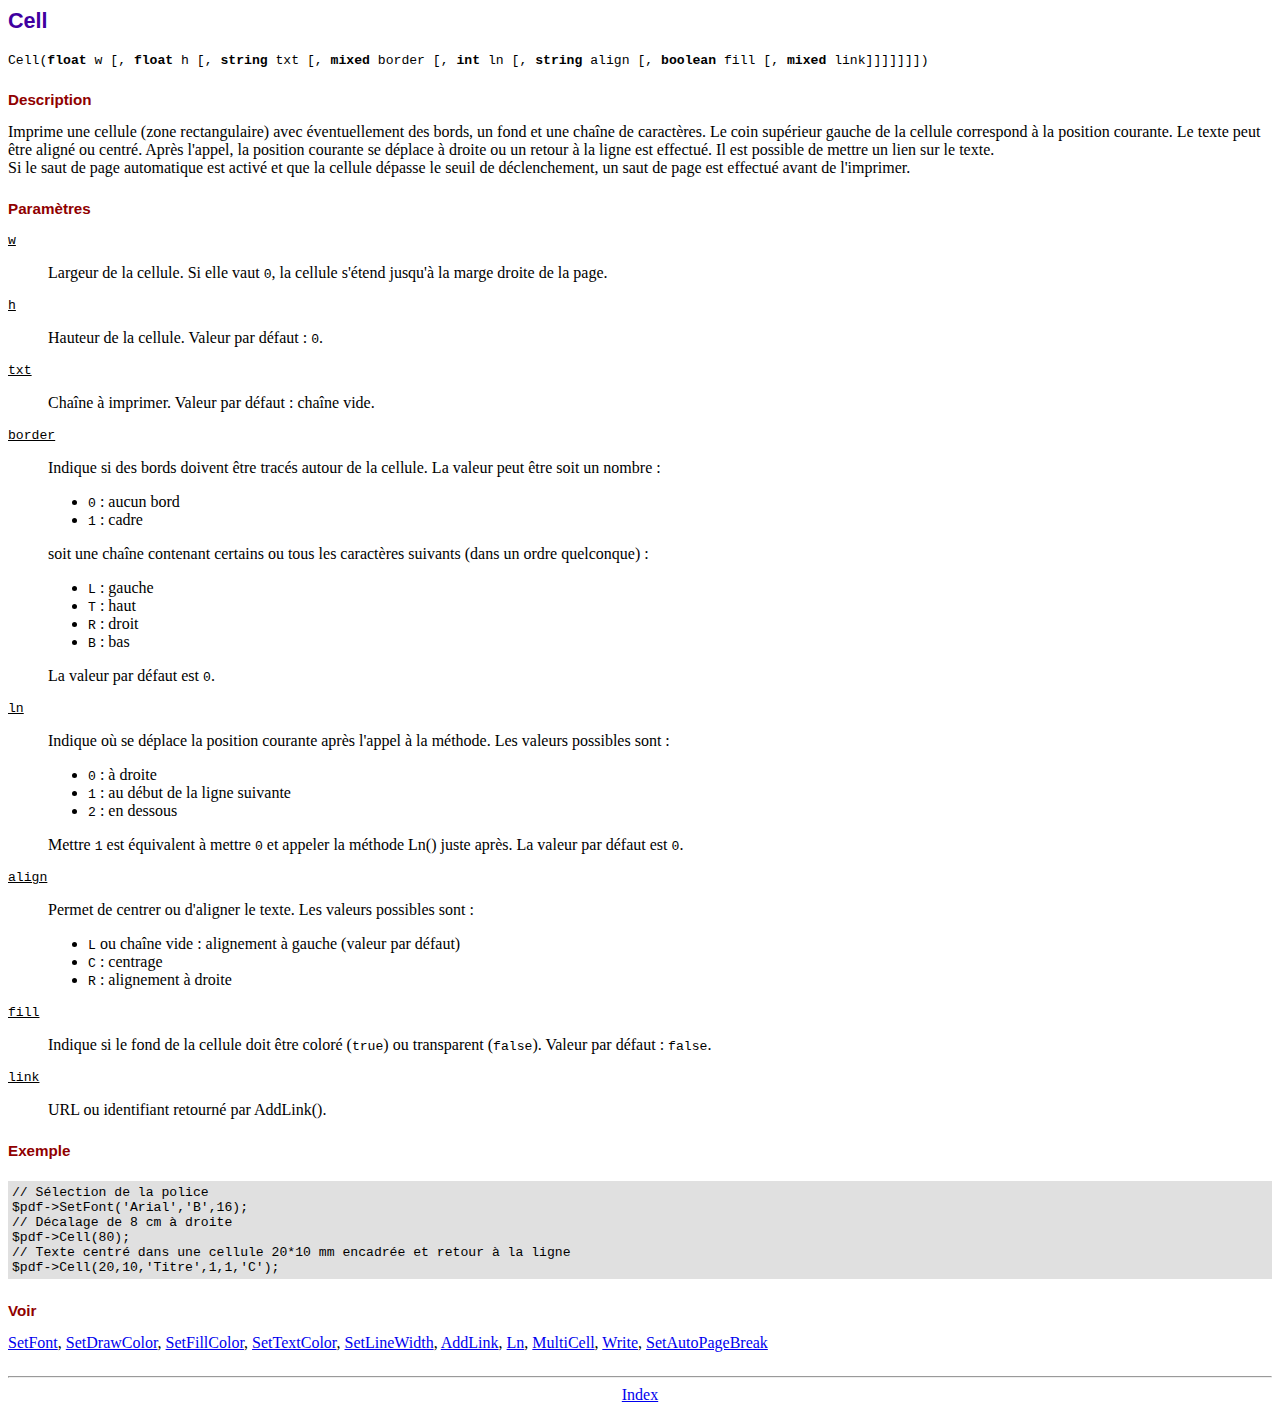
<file: user/doc/cell.htm>
<!DOCTYPE html PUBLIC "-//W3C//DTD HTML 4.01 Transitional//EN">
<html>
<head>
<meta http-equiv="Content-Type" content="text/html; charset=ISO-8859-1">
<title>Cell</title>
<link type="text/css" rel="stylesheet" href="../fpdf.css">
</head>
<body>
<h1>Cell</h1>
<code>Cell(<b>float</b> w [, <b>float</b> h [, <b>string</b> txt [, <b>mixed</b> border [, <b>int</b> ln [, <b>string</b> align [, <b>boolean</b> fill [, <b>mixed</b> link]]]]]]])</code>
<h2>Description</h2>
Imprime une cellule (zone rectangulaire) avec �ventuellement des bords, un fond et une cha�ne
de caract�res. Le coin sup�rieur gauche de la cellule correspond � la position courante. Le
texte peut �tre align� ou centr�. Apr�s l'appel, la position courante se d�place � droite
ou un retour � la ligne est effectu�. Il est possible de mettre un lien sur le texte.
<br>
Si le saut de page automatique est activ� et que la cellule d�passe le seuil de d�clenchement,
un saut de page est effectu� avant de l'imprimer.
<h2>Param�tres</h2>
<dl class="param">
<dt><code>w</code></dt>
<dd>
Largeur de la cellule. Si elle vaut <code>0</code>, la cellule s'�tend jusqu'� la marge droite de
la page.
</dd>
<dt><code>h</code></dt>
<dd>
Hauteur de la cellule.
Valeur par d�faut : <code>0</code>.
</dd>
<dt><code>txt</code></dt>
<dd>
Cha�ne � imprimer.
Valeur par d�faut : cha�ne vide.
</dd>
<dt><code>border</code></dt>
<dd>
Indique si des bords doivent �tre trac�s autour de la cellule. La valeur peut �tre soit un
nombre :
<ul>
<li><code>0</code> : aucun bord</li>
<li><code>1</code> : cadre</li>
</ul>
soit une cha�ne contenant certains ou tous les caract�res suivants (dans un ordre quelconque) :
<ul>
<li><code>L</code> : gauche</li>
<li><code>T</code> : haut</li>
<li><code>R</code> : droit</li>
<li><code>B</code> : bas</li>
</ul>
La valeur par d�faut est <code>0</code>.
</dd>
<dt><code>ln</code></dt>
<dd>
Indique o� se d�place la position courante apr�s l'appel � la m�thode. Les valeurs possibles
sont :
<ul>
<li><code>0</code> : � droite</li>
<li><code>1</code> : au d�but de la ligne suivante</li>
<li><code>2</code> : en dessous</li>
</ul>
Mettre <code>1</code> est �quivalent � mettre <code>0</code> et appeler la m�thode Ln() juste apr�s.
La valeur par d�faut est <code>0</code>.
</dd>
<dt><code>align</code></dt>
<dd>
Permet de centrer ou d'aligner le texte. Les valeurs possibles sont :
<ul>
<li><code>L</code> ou cha�ne vide : alignement � gauche (valeur par d�faut)</li>
<li><code>C</code> : centrage</li>
<li><code>R</code> : alignement � droite</li>
</ul>
</dd>
<dt><code>fill</code></dt>
<dd>
Indique si le fond de la cellule doit �tre color� (<code>true</code>) ou transparent (<code>false</code>).
Valeur par d�faut : <code>false</code>.
</dd>
<dt><code>link</code></dt>
<dd>
URL ou identifiant retourn� par AddLink().
</dd>
</dl>
<h2>Exemple</h2>
<div class="doc-source">
<pre><code>// S�lection de la police
$pdf-&gt;SetFont('Arial','B',16);
// D�calage de 8 cm � droite
$pdf-&gt;Cell(80);
// Texte centr� dans une cellule 20*10 mm encadr�e et retour � la ligne
$pdf-&gt;Cell(20,10,'Titre',1,1,'C');</code></pre>
</div>
<h2>Voir</h2>
<a href="setfont.htm">SetFont</a>,
<a href="setdrawcolor.htm">SetDrawColor</a>,
<a href="setfillcolor.htm">SetFillColor</a>,
<a href="settextcolor.htm">SetTextColor</a>,
<a href="setlinewidth.htm">SetLineWidth</a>,
<a href="addlink.htm">AddLink</a>,
<a href="ln.htm">Ln</a>,
<a href="multicell.htm">MultiCell</a>,
<a href="write.htm">Write</a>,
<a href="setautopagebreak.htm">SetAutoPageBreak</a>
<hr style="margin-top:1.5em">
<div style="text-align:center"><a href="index.htm">Index</a></div>
</body>
</html>
</file>
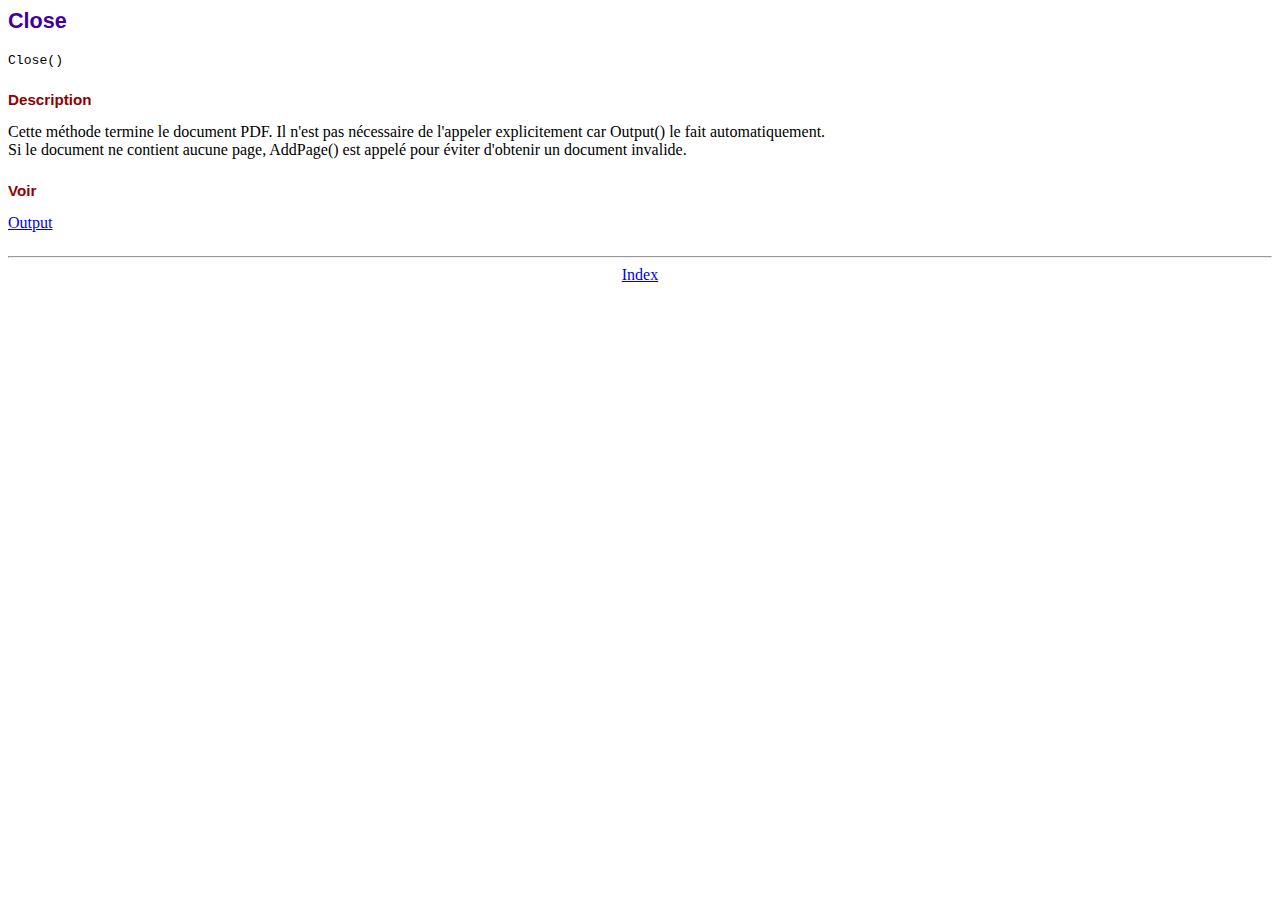
<file: user/doc/close.htm>
<!DOCTYPE html PUBLIC "-//W3C//DTD HTML 4.01 Transitional//EN">
<html>
<head>
<meta http-equiv="Content-Type" content="text/html; charset=ISO-8859-1">
<title>Close</title>
<link type="text/css" rel="stylesheet" href="../fpdf.css">
</head>
<body>
<h1>Close</h1>
<code>Close()</code>
<h2>Description</h2>
Cette m�thode termine le document PDF. Il n'est pas n�cessaire de l'appeler explicitement
car Output() le fait automatiquement.
<br>
Si le document ne contient aucune page, AddPage() est appel� pour �viter d'obtenir un document
invalide.
<h2>Voir</h2>
<a href="output.htm">Output</a>
<hr style="margin-top:1.5em">
<div style="text-align:center"><a href="index.htm">Index</a></div>
</body>
</html>
</file>
<file: user/fpdf.css>
body {font-family:"Times New Roman",serif}
h1 {font:bold 135% Arial,sans-serif; color:#4000A0; margin-bottom:0.9em}
h2 {font:bold 95% Arial,sans-serif; color:#900000; margin-top:1.5em; margin-bottom:1em}
dl.param dt {text-decoration:underline}
dl.param dd {margin-top:1em; margin-bottom:1em}
dl.param ul {margin-top:1em; margin-bottom:1em}
tt, code, kbd {font-family:"Courier New",Courier,monospace; font-size:82%}
div.source {margin-top:1.4em; margin-bottom:1.3em}
div.source pre {display:table; border:1px solid #24246A; width:100%; margin:0em; font-family:inherit; font-size:100%}
div.source code {display:block; border:1px solid #C5C5EC; background-color:#F0F5FF; padding:6px; color:#000000}
div.doc-source {margin-top:1.4em; margin-bottom:1.3em}
div.doc-source pre {display:table; width:100%; margin:0em; font-family:inherit; font-size:100%}
div.doc-source code {display:block; background-color:#E0E0E0; padding:4px}
.kw {color:#000080; font-weight:bold}
.str {color:#CC0000}
.cmt {color:#008000}
p.demo {text-align:center; margin-top:-0.9em}
a.demo {text-decoration:none; font-weight:bold; color:#0000CC}
a.demo:link {text-decoration:none; font-weight:bold; color:#0000CC}
a.demo:hover {text-decoration:none; font-weight:bold; color:#0000FF}
a.demo:active {text-decoration:none; font-weight:bold; color:#0000FF}
</file>
<file: style.css>
@import url('https://fonts.googleapis.com/css2?family=Nunito:wght@200;300;400;600;700&display=swap');

:root{
  --orange:#ffa500;
}

*{
  font-family: 'Nunito', sans-serif;
  margin:0; padding:0;
  box-sizing: border-box;
  text-transform: capitalize;
  outline: none; border:none;
  text-decoration: none;
  transition: all .2s linear;
}

*::selection{
  background:var(--orange);
  color:#fff;
}

html{
  font-size: 62.5%;
  overflow-x: hidden;
  scroll-padding-top: 6rem;
  scroll-behavior: smooth;
}

section{
  padding:2rem 9%;
}

.heading{
  text-align: center;
  padding:2.5rem 0
}

.heading span{
  font-size: 3.5rem;
  background:rgba(255, 165, 0,.2);
  color:var(--orange);
  border-radius: .5rem;
  padding:.2rem 1rem;
}

.heading span.space{
  background:none;
}

.btn{
  display: inline-block;
  margin-top: 1rem;
  background:var(--orange);
  color:#fff;
  padding:.8rem 3rem;
  border:.2rem solid var(--orange);
  cursor: pointer;
  font-size: 1.7rem;
}

.btn:hover{
  background:rgba(255, 165, 0,.2);
  color:var(--orange);
}

header{
  position: fixed;
  top:0; left: 0; right:0;
  background:#333;
  z-index: 1000;
  display: flex;
  align-items: center;
  justify-content: space-between;
  padding:2rem 9%;
}

header .logo{
  font-size: 2.5rem;
  font-weight: bolder;
  color:#fff;
  text-transform: uppercase;
}

header .logo span{
  color:var(--orange);
}

header .navbar a{
  color:#fff;
  font-size: 2rem;
  margin:0 .8rem;
}

header .navbar a:hover{
  color:var(--orange);
}

header .icons i{
  font-size: 2.5rem;
  color:#fff;
  cursor: pointer;
  margin-right: 2rem;
}

header .icons i:hover{
  color:var(--orange);
}

header .search-bar-container{
  position: absolute;
  top:100%; left: 0; right:0;
  padding:1.5rem 2rem;
  background:#333;
  border-top: .1rem solid rgba(255,255,255,.2);
  display: flex;
  align-items: center;
  z-index: 1001;
  clip-path: polygon(0 0, 100% 0, 100% 0, 0 0);
}

header .search-bar-container.active{
  clip-path: polygon(0 0, 100% 0, 100% 100%, 0 100%);
}

header .search-bar-container #search-bar{
  width:100%;
  padding:1rem;
  text-transform: none;
  color:#333;
  font-size: 1.7rem;
  border-radius: .5rem;
}

header .search-bar-container label{
  color:#fff;
  cursor: pointer;
  font-size: 3rem;
  margin-left: 1.5rem;
}

header .search-bar-container label:hover{
  color:var(--orange);
}

.login-form-container{
  position: fixed;
  top:-120%; left: 0;
  z-index: 10000;
  min-height: 100vh;
  width:100%;
  background:rgba(0,0,0,.7);
  display: flex;
  align-items: center;
  justify-content: center;
}

.login-form-container.active{
  top:0;
}

.login-form-container form{
  margin:2rem;
  padding:1.5rem 2rem;
  border-radius: .5rem;
  background:#fff;
  width:50rem;
}

.login-form-container form h3{
  font-size: 3rem;
  color:#444;
  text-transform: uppercase;
  text-align: center;
  padding:1rem 0;
}

.login-form-container form .box{
  width:100%;
  padding:1rem;
  font-size: 1.7rem;
  color:#333;
  margin:.6rem 0;
  border:.1rem solid rgba(0,0,0,.3);
  text-transform: none;
}

.login-form-container form .box:focus{
  border-color: var(--orange);;
}

.login-form-container form #remember{
  margin:2rem 0;
}

.login-form-container form label{
  font-size: 1.5rem;
}

.login-form-container form .btn{
  display: block;
  width:100%;
}

.login-form-container form p{
  padding:.5rem 0;
  font-size: 1.5rem;
  color:#666;
}

.login-form-container form p a{
  color:var(--orange);
}

.login-form-container form p a:hover{
  color:#333;
  text-decoration: underline;
}

.login-form-container #form-close{
  position: absolute;
  top:2rem; right:3rem;
  font-size: 5rem;
  color:#fff;
  cursor: pointer;
}

#menu-bar{
  color:#fff;
  border:.1rem solid #fff;
  border-radius: .5rem;
  font-size: 3rem;
  padding:.5rem 1.2rem;
  cursor: pointer;
  display: none;
}

.home{
  min-height: 100vh;
  display: flex;
  align-items: center;
  justify-content: center;
  flex-flow: column;
  position: relative;
  z-index: 0;
}

.home .content{
  text-align: center;
}

.home .content h3{
  font-size: 4.5rem;
  color:#fff;
  text-transform: uppercase;
  text-shadow: 0 .3rem .5rem rgba(0,0,0,.1);
}

.home .content p{
  font-size: 2.5rem;
  color:#fff;
  padding:.5rem 0;
}

.home .video-container video{
  position: absolute;
  top:0; left: 0;
  z-index: -1;
  height: 100%;
  width:100%;
  object-fit: cover;
}

.home .controls{
  padding:1rem;
  border-radius: 5rem;
  background:rgba(0,0,0,.7);
  position: relative;
  top:10rem;
}

.home .controls .vid-btn{
  height:2rem;
  width:2rem;
  display: inline-block;
  border-radius: 50%;
  background:#fff;
  cursor: pointer;
  margin:0 .5rem;
}

.home .controls .vid-btn.active{
  background:var(--orange);
}

.book .row{
  display: flex;
  flex-wrap: wrap;
  gap:1.5rem;
  align-items: center;
}

.book .row .image{
  flex:1 1 40rem;
}

.book .row .image img{
  width:100%;
}

.book .row form{
  flex:1 1 40rem;
  padding:2rem;
  box-shadow: 0 1rem 2rem rgba(0,0,0,.1);
  border-radius: .5rem;
}

.book .row form .inputBox{
  padding:.5rem 0;
}

.book .row form .inputBox input{
  width:100%;
  padding:1rem;
  border:.1rem solid rgba(0,0,0,.1);
  font-size: 1.7rem;
  color:#333;
  text-transform: none;
}

.book .row form .inputBox h3{
  font-size: 2rem;
  padding:1rem 0;
  color:#666;
}

.packages .box-container{
  display: flex;
  flex-wrap: wrap;
  gap:2rem;
}

.packages .box-container .box{
  flex:1 1 30rem;
  border-radius: .5rem;
  overflow: hidden;
  box-shadow: 0 1rem 2rem rgba(0,0,0,.1);
}

.packages .box-container .box img{
  height: 25rem;
  width:100%;
  object-fit: cover;
}

.packages .box-container .box .content{
  padding:2rem;
}

.packages .box-container .box .content h3{
  font-size:2rem;
  color:#333;
}

.packages .box-container .box .content h3 i{
  color:var(--orange);
}

.packages .box-container .box .content p{
  font-size:1.7rem;
  color:#666;
  padding:1rem 0;
}

.packages .box-container .box .content .stars i{
  font-size:1.7rem;
  color:var(--orange);
}

.packages .box-container .box .content .price{
  font-size: 2rem;
  color:#333;
  padding-top: 1rem;
}

.packages .box-container .box .content .price span{
  color:#666;
  font-size: 1.5rem;
  text-decoration: line-through;
}

.services .box-container{
  display: flex;
  flex-wrap: wrap;
  gap:1.5rem;
}

.services .box-container .box{
  flex: 1 1 30rem;
  border-radius: .5rem;
  padding:1rem;
  text-align: center;
}

.services .box-container .box i{
  padding:1rem;
  font-size: 5rem;
  color:var(--orange);
}

.services .box-container .box h3{
  font-size: 2.5rem;
  color:#333;
}

.services .box-container .box p{
  font-size: 1.5rem;
  color:#666;
  padding:1rem 0;
}

.services .box-container .box:hover{
  box-shadow: 0 1rem 2rem rgba(0,0,0,.1);
}

.gallery .box-container{
  display: flex;
  flex-wrap: wrap;
  gap:1.5rem;
}

.gallery .box-container .box{
  overflow: hidden;
  box-shadow: 0 1rem 2rem rgba(0,0,0,.1);
  border:1rem solid #fff;
  border-radius: .5rem;
  flex:1 1 30rem;
  height: 25rem;
  position: relative;
}

.gallery .box-container .box img{
  height: 100%;
  width:100%;
  object-fit: cover;
}

.gallery .box-container .box .content{
  position: absolute;
  top:-100%; left:0;
  height: 100%;
  width:100%;
  text-align: center;
  background:rgba(0,0,0,.7);
  padding:2rem;
  padding-top: 5rem;
}

.gallery .box-container .box:hover .content{
  top:0;
}

.gallery .box-container .box .content h3{
  font-size: 2.5rem;
  color:var(--orange);
}

.gallery .box-container .box .content p{
  font-size: 1.5rem;
  color:#eee;
  padding:.5rem 0;
}

.review .review-slider{
  padding-bottom: 2rem;
}

.review .box{
  padding:2rem;
  text-align: center;
  box-shadow: 0 1rem 2rem rgba(0,0,0,.1);
  border-radius: .5rem;
}

.review .box img{
  height:13rem;
  width:13rem;
  border-radius: 50%;
  object-fit: cover;
  margin-bottom: 1rem;
}

.review .box h3{
  color:#333;
  font-size: 2.5rem;
}

.review .box p{
  color:#666;
  font-size: 1.5rem;
  padding:1rem 0;
}

.review .box .stars i{
  color:var(--orange);
  font-size: 1.7rem;
}

.contact .row{
  display: flex;
  flex-wrap: wrap;
  gap:1.5rem;
  align-items: center;
}

.contact .row .image{
  flex:1 1 35rem;
}

.contact .row .image img{
  width:100%;
}

.contact .row form{
  flex:1 1 50rem;
  padding:2rem;
  box-shadow: 0 1rem 2rem rgba(0,0,0,.1);
  border-radius: .5rem;
}

.contact .row form .inputBox{
  display: flex;
  flex-wrap: wrap;
  justify-content: space-between;
}

.contact .row form .inputBox input, .contact .row form textarea{
  width:49%;
  margin:1rem 0;
  padding:1rem;
  font-size: 1.7rem;
  color:#333;
  background:#f7f7f7;
  text-transform: none;
}

.contact .row form textarea{
  height: 15rem;
  resize: none;
  width:100%;
}

.brand-container{
  text-align: center;
}

.footer{
  background:#333;
}

.footer .box-container{
  display: flex;
  flex-wrap: wrap;
  gap:1.5rem;
}

.footer .box-container .box{
  padding:1rem 0;
  flex:1 1 25rem;
}

.footer .box-container .box h3{
  font-size: 2.5rem;
  padding:.7rem 0;
  color:#fff;
}

.footer .box-container .box p{
  font-size: 1.5rem;
  padding:.7rem 0;
  color:#eee;
}

.footer .box-container .box a{
  display: block;
  font-size: 1.5rem;
  padding:.7rem 0;
  color:#eee;
}

.footer .box-container .box a:hover{
  color:var(--orange);
  text-decoration: underline;
}

.footer .credit{
  text-align: center;
  padding:2rem 1rem;
  margin-top: 1rem;
  font-size: 2rem;
  font-weight: normal;
  color:#fff;
  border-top: .1rem solid rgba(255,255,255,.2);
}

.footer .credit span{
  color:var(--orange);
}
















/* media queries  */

@media (max-width:1200px){

  html{
    font-size: 55%;
  }

}

@media (max-width:991px){

  header{
    padding:2rem;
  }

  section{
    padding:2rem;
  }

}

@media (max-width:768px){

  #menu-bar{
    display: initial;
  }

  header .navbar{
    position: absolute;
    top:100%; right:0; left: 0;
    background: #333;
    border-top: .1rem solid rgba(255,255,255,.2);
    padding:1rem 2rem;
    clip-path: polygon(0 0, 100% 0, 100% 0, 0 0);
  }

  header .navbar.active{
    clip-path: polygon(0 0, 100% 0, 100% 100%, 0 100%);
  }

  header .navbar a{
    display: block;
    border-radius: .5rem;
    padding:1.5rem;
    margin:1.5rem 0;    
    background:#222;
  }

}

@media (max-width:450px){

  html{
    font-size: 50%;
  }

  .heading span{
    font-size: 2.5rem;
  }

  .contact .row form .inputBox input{
    width:100%;
  }

}
.titre{
  color: orange;
  font-size: 20px;

}
#id{
  font-weight: bold;
}
p{
  font-size: 15px;

}
li{
  font-size: 15px;

}
</file>
